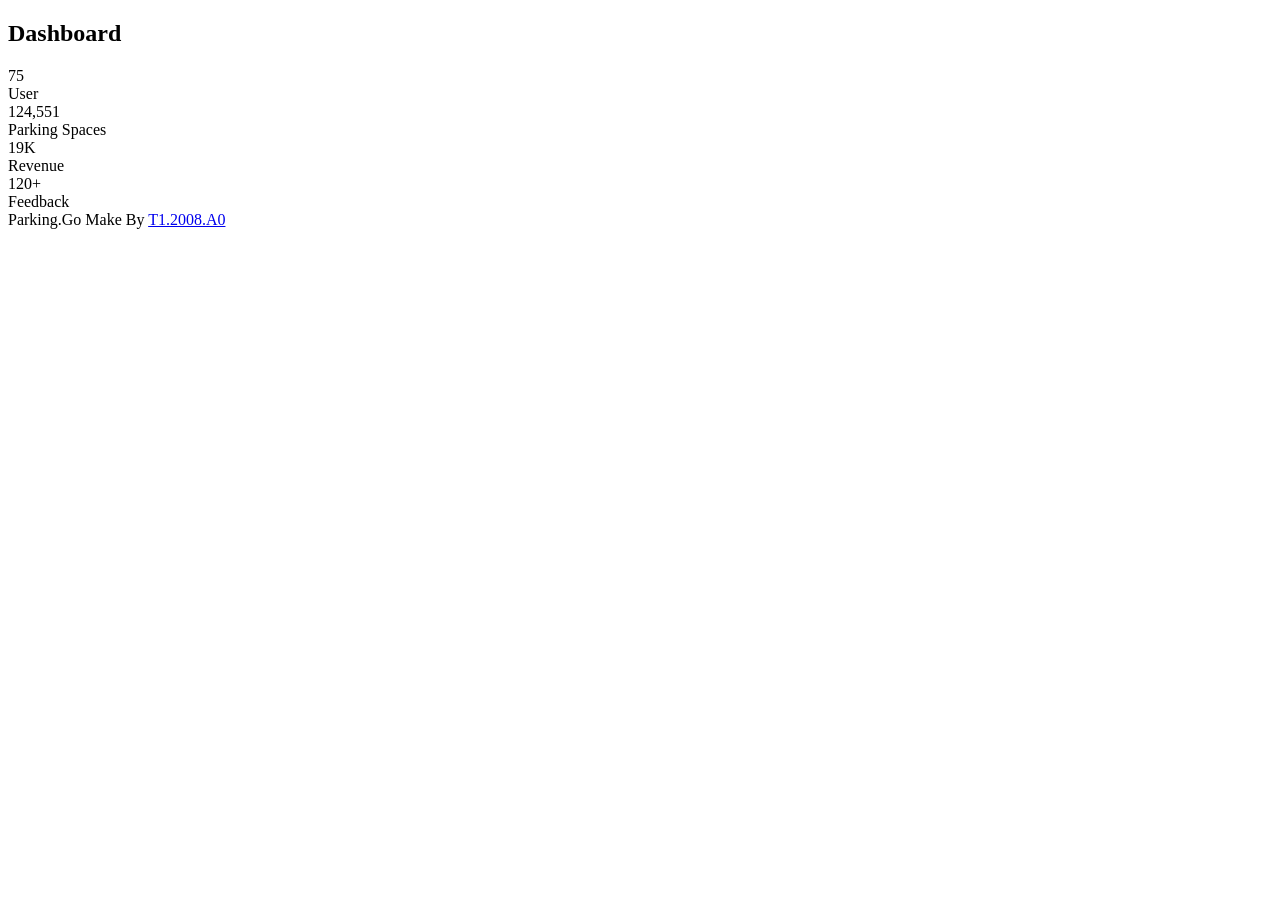
<file: ParkingApplication/src/main/resources/templates/admin/index.html>
<!DOCTYPE html>
<html xmlns:layout="http://www.ultraq.net.nz/thymeleaf/layout" 
      layout:decorate="~{layouts/admin-layout.html}">
    <head>
        <meta charset="utf-8">
        <title>Parking.Go | Admin Page</title>
        <meta name="viewport" content="width=device-width, initial-scale=1, maximum-scale=1">
    </head>

    <body>
        <div class="main-container" layout:fragment="admin-content">
            <div class="xs-pd-20-10 pd-ltr-20">
                <div class="title pb-20">
                    <h2 class="h3 mb-0">Dashboard</h2>
                </div>
                <div class="row pb-10">
                    <div class="col-xl-3 col-lg-3 col-md-6 mb-20">
                        <div class="card-box height-100-p widget-style3">
                            <div class="d-flex flex-wrap">
                                <div class="widget-data">
                                    <div class="weight-700 font-24 text-dark">75</div>
                                    <div class="font-14 text-secondary weight-500">User</div>
                                </div>
                                <div class="widget-icon">
                                    <div class="icon" data-color="#00eccf"><i class="icon-copy dw dw-user-1"></i></div>
                                </div>
                            </div>
                        </div>
                    </div>
                    <div class="col-xl-3 col-lg-3 col-md-6 mb-20">
                        <div class="card-box height-100-p widget-style3">
                            <div class="d-flex flex-wrap">
                                <div class="widget-data">
                                    <div class="weight-700 font-24 text-dark">124,551</div>
                                    <div class="font-14 text-secondary weight-500">Parking Spaces</div>
                                </div>
                                <div class="widget-icon">
                                    <div class="icon" data-color="#ff5b5b"><span class="icon-copy ti-location-pin"></span></div>
                                </div>
                            </div>
                        </div>
                    </div>
                    <div class="col-xl-3 col-lg-3 col-md-6 mb-20">
                        <div class="card-box height-100-p widget-style3">
                            <div class="d-flex flex-wrap">
                                <div class="widget-data">
                                    <div class="weight-700 font-24 text-dark">19K</div>
                                    <div class="font-14 text-secondary weight-500">Revenue</div>
                                </div>
                                <div class="widget-icon">
                                    <div class="icon" data-color="#09cc06"><i class="icon-copy fa fa-money" aria-hidden="true"></i></div>
                                </div>
                            </div>
                        </div>
                    </div>
                    <div class="col-xl-3 col-lg-3 col-md-6 mb-20">
                        <div class="card-box height-100-p widget-style3">
                            <div class="d-flex flex-wrap">
                                <div class="widget-data">
                                    <div class="weight-700 font-24 text-dark">120+</div>
                                    <div class="font-14 text-secondary weight-500">Feedback</div>
                                </div>
                                <div class="widget-icon">
                                    <div class="icon" data-color="#ffc107"><i class="icon-copy fa fa-mail-reply" aria-hidden="true"></i></div>
                                </div>
                            </div>
                        </div>
                    </div>
                </div>
                <div class="footer-wrap pd-20 mb-20 card-box">
                    Parking.Go Make By <a href="#" target="_blank">T1.2008.A0</a>
                </div>
            </div>
        </div>
    </body>

</html>
</file>
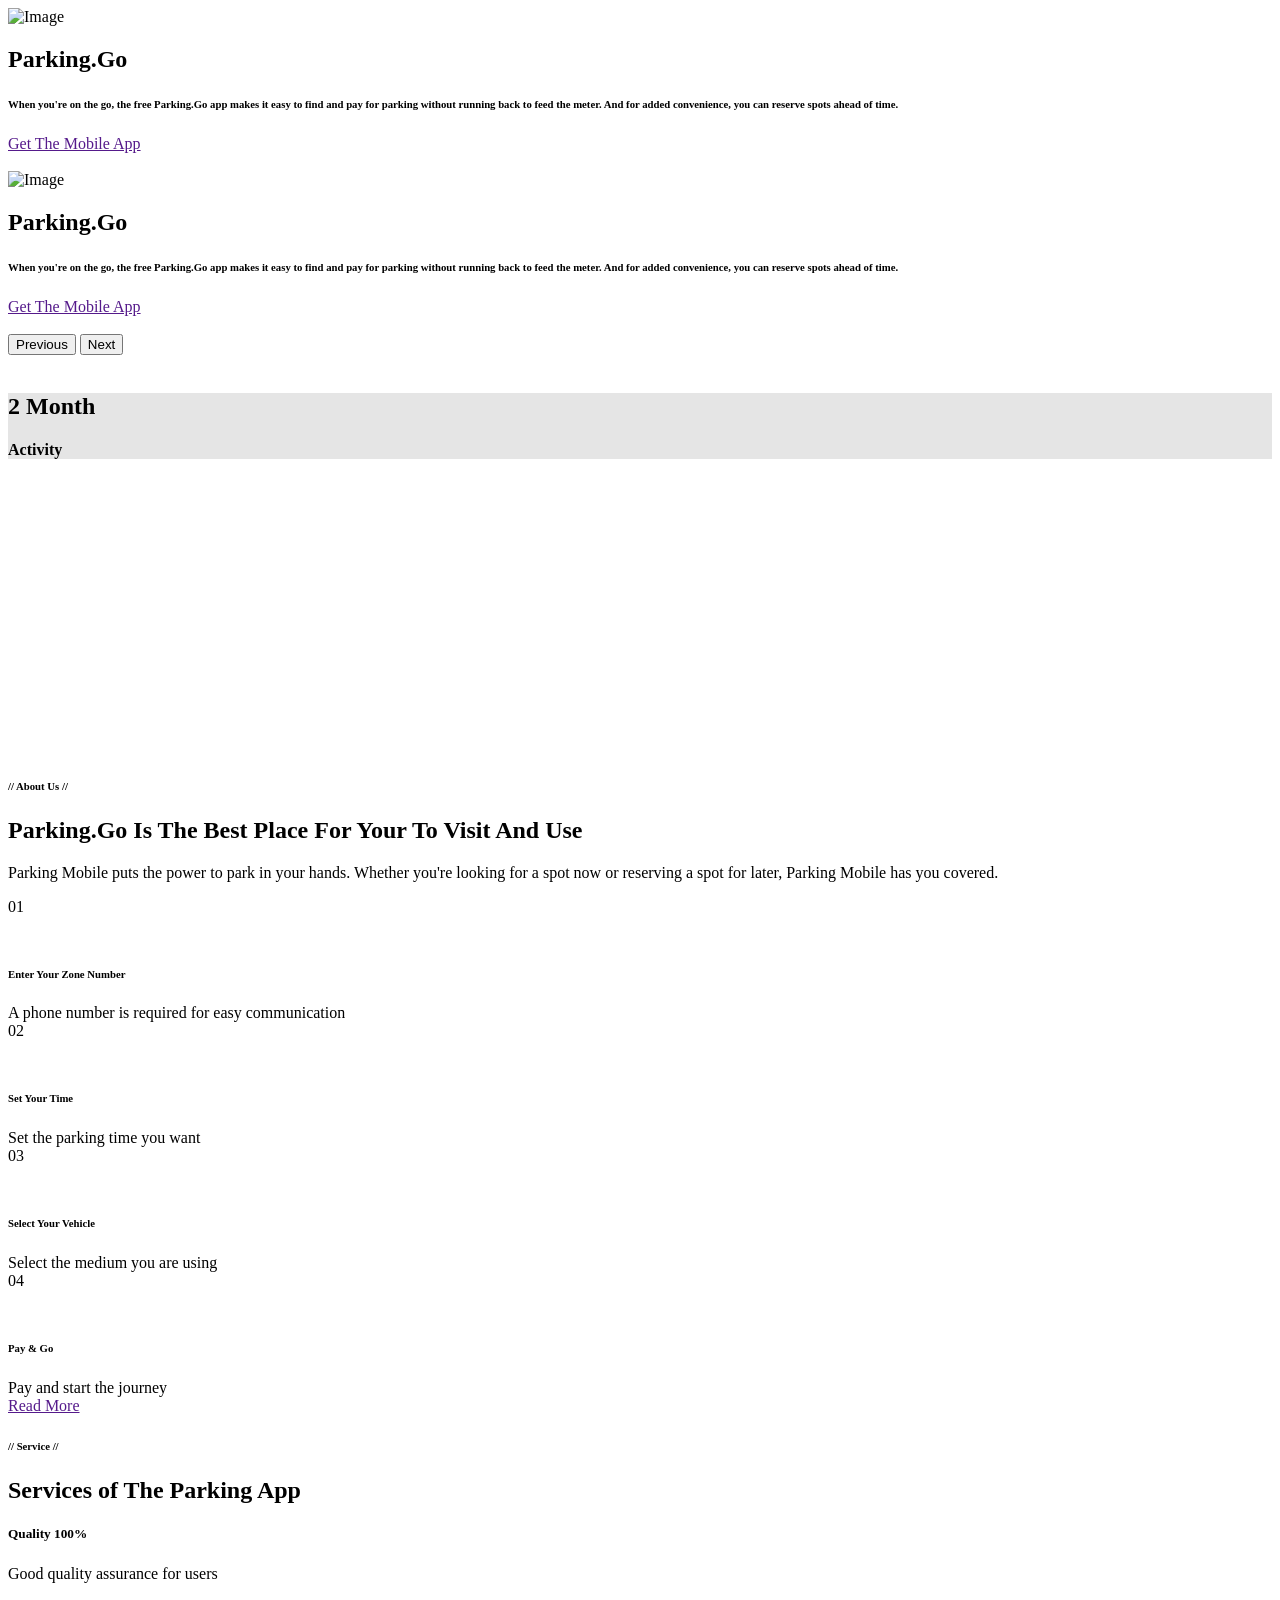
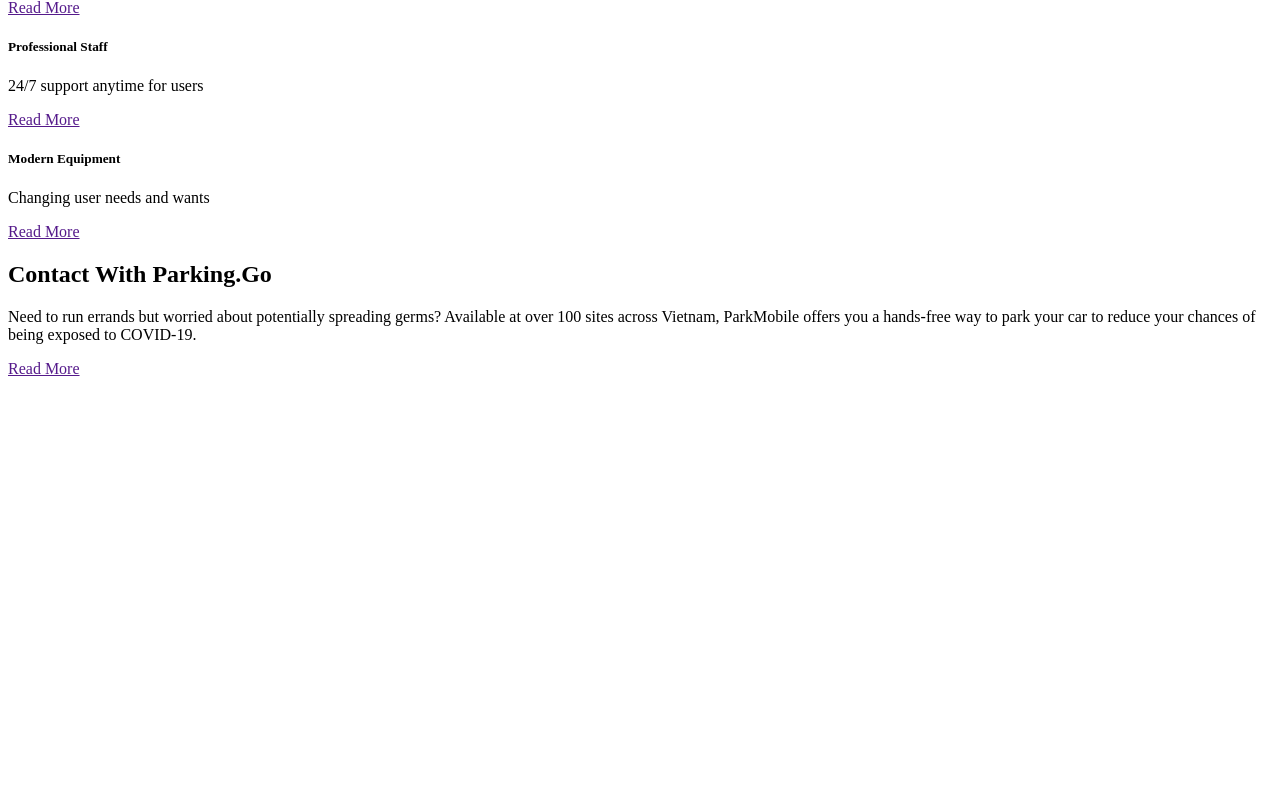
<file: ParkingApplication/src/main/resources/templates/user/index.html>
<!DOCTYPE html>
<html lang="en" xmlns:layout="http://www.ultraq.net.nz/thymeleaf/layout"
      layout:decorate="~{layouts/user-layout.html}">
    <head>
        <meta charset="utf-8">
        <title>Parking.Go | Index Page</title>
        <meta content="width=device-width, initial-scale=1.0" name="viewport">
    </head>

    <body>
        <section layout:fragment="user-content">
            <!-- Carousel Start -->
            <div class="container-fluid p-0 mb-5">
                <div id="header-carousel" class="carousel slide" data-bs-ride="carousel">
                    <div class="carousel-inner">
                        <div class="carousel-item active">
                            <img class="w-100" th:src="@{/assetsc/img/carousel-bg-1.jpg}" alt="Image">
                            <div class="carousel-caption d-flex align-items-center">
                                <div class="container">
                                    <div class="row align-items-center justify-content-center justify-content-lg-start">
                                        <div class="col-10 col-lg-7 text-center text-lg-start">
                                            <h1 class="display-3 text-white mb-4 pb-3 animated slideInDown">Parking.Go</h1>
                                            <h6 class="text-white text-uppercase mb-3 animated slideInDown">When you're on the go, the free Parking.Go app makes it easy to find and pay for parking without running back to feed the meter. And for added convenience, you can reserve spots ahead of time.</h6>
                                            <a href="" class="btn btn-primary py-3 px-5 animated slideInDown">Get The Mobile App<i
                                                    class="fa fa-arrow-right ms-3"></i></a>
                                        </div>
                                        <div class="col-lg-5 d-none d-lg-flex animated zoomIn">
                                            <img class="img-fluid" th:src="@{/assetsc/img/carousel-1.png}" alt="">
                                        </div>
                                    </div>
                                </div>
                            </div>
                        </div>
                        <div class="carousel-item">
                            <img class="w-100" th:src="@{/assetsc/img/carousel-bg-2.jpg}" alt="Image">
                            <div class="carousel-caption d-flex align-items-center">
                                <div class="container">
                                    <div class="row align-items-center justify-content-center justify-content-lg-start">
                                        <div class="col-10 col-lg-7 text-center text-lg-start">
                                            <h1 class="display-3 text-white mb-4 pb-3 animated slideInDown">Parking.Go</h1>
                                            <h6 class="text-white text-uppercase mb-3 animated slideInDown">When you're on the go, the free Parking.Go app makes it easy to find and pay for parking without running back to feed the meter. And for added convenience, you can reserve spots ahead of time.</h6>
                                            <a href="" class="btn btn-primary py-3 px-5 animated slideInDown">Get The Mobile App<i
                                                    class="fa fa-arrow-right ms-3"></i></a>
                                        </div>
                                        <div class="col-lg-5 d-none d-lg-flex animated zoomIn">
                                            <img class="img-fluid" th:src="@{/assetsc/img/carousel-1.png}" alt="">
                                        </div>
                                    </div>
                                </div>
                            </div>
                        </div>
                    </div>
                    <button class="carousel-control-prev" type="button" data-bs-target="#header-carousel" data-bs-slide="prev">
                        <span class="carousel-control-prev-icon" aria-hidden="true"></span>
                        <span class="visually-hidden">Previous</span>
                    </button>
                    <button class="carousel-control-next" type="button" data-bs-target="#header-carousel" data-bs-slide="next">
                        <span class="carousel-control-next-icon" aria-hidden="true"></span>
                        <span class="visually-hidden">Next</span>
                    </button>
                </div>
            </div>
            <!-- Carousel End -->
            <!-- About Start -->
            <div class="p-4" id="about"></div>
            <div class="container-xxl py-5">
                <div class="container">
                    <div class="row g-5">
                        <div class="col-lg-6 pt-4" style="min-height: 400px;">
                            <div class="position-relative h-100 wow fadeIn" data-wow-delay="0.1s">
                                <img class="position-absolute img-fluid w-100 h-100" th:src="@{/assetsc/img/about.jpg}" style="object-fit: cover;" alt="">
                                <div class="position-absolute top-0 end-0 mt-n4 me-n4 py-4 px-5" style="background: rgba(0, 0, 0, 0.1);">
                                    <h1 class="display-4 text-white mb-0">2 <span class="fs-4">Month</span></h1>
                                    <h4 class="text-white">Activity</h4>
                                </div>
                            </div>
                        </div>
                        <div class="col-lg-6">
                            <h6 class="text-primary text-uppercase">// About Us //</h6>
                            <h1 class="mb-4"><span class="text-primary">Parking.Go</span> Is The Best Place For Your To Visit And Use</h1>
                            <p class="mb-4">Parking Mobile puts the power to park in your hands. Whether you're looking for a spot now or reserving a spot for later, Parking Mobile has you covered.</p>
                            <div class="row g-4 mb-3 pb-3">
                                <div class="col-12 wow fadeIn" data-wow-delay="0.1s">
                                    <div class="d-flex">
                                        <div class="bg-light d-flex flex-shrink-0 align-items-center justify-content-center mt-1" style="width: 45px; height: 45px;">
                                            <span class="fw-bold text-secondary">01</span>
                                        </div>
                                        <div class="ps-3">
                                            <h6>Enter Your Zone Number</h6>
                                            <span>A phone number is required for easy communication</span>
                                        </div>
                                    </div>
                                </div>
                                <div class="col-12 wow fadeIn" data-wow-delay="0.3s">
                                    <div class="d-flex">
                                        <div class="bg-light d-flex flex-shrink-0 align-items-center justify-content-center mt-1" style="width: 45px; height: 45px;">
                                            <span class="fw-bold text-secondary">02</span>
                                        </div>
                                        <div class="ps-3">
                                            <h6>Set Your Time</h6>
                                            <span>Set the parking time you want</span>
                                        </div>
                                    </div>
                                </div>
                                <div class="col-12 wow fadeIn" data-wow-delay="0.5s">
                                    <div class="d-flex">
                                        <div class="bg-light d-flex flex-shrink-0 align-items-center justify-content-center mt-1" style="width: 45px; height: 45px;">
                                            <span class="fw-bold text-secondary">03</span>
                                        </div>
                                        <div class="ps-3">
                                            <h6>Select Your Vehicle</h6>
                                            <span>Select the medium you are using</span>
                                        </div>
                                    </div>
                                </div>
                                <div class="col-12 wow fadeIn" data-wow-delay="0.5s">
                                    <div class="d-flex">
                                        <div class="bg-light d-flex flex-shrink-0 align-items-center justify-content-center mt-1" style="width: 45px; height: 45px;">
                                            <span class="fw-bold text-secondary">04</span>
                                        </div>
                                        <div class="ps-3">
                                            <h6>Pay & Go</h6>
                                            <span>Pay and start the journey</span>
                                        </div>
                                    </div>
                                </div>
                            </div>
                            <a href="" class="btn btn-primary py-3 px-5">Read More<i class="fa fa-arrow-right ms-3"></i></a>
                        </div>
                    </div>
                </div>
            </div>
            <!-- About End -->
            <div class="p-4" id="service"></div>
            <!-- Service Start -->
            <div class="container-xxl py-5">
                <div class="container">
                    <div class="text-center">
                        <h6 class="text-primary text-uppercase">// Service //</h6>
                        <h1 class="mb-5">Services of The Parking App</h1>
                    </div>
                    <div class="row g-4">
                        <div class="col-lg-4 col-md-6 wow fadeInUp" data-wow-delay="0.1s">
                            <div class="d-flex py-5 px-4">
                                <i class="fa fa-certificate fa-3x text-primary flex-shrink-0"></i>
                                <div class="ps-4">
                                    <h5 class="mb-3">Quality 100%</h5>
                                    <p>Good quality assurance for users</p>
                                    <a class="text-secondary border-bottom" href="">Read More</a>
                                </div>
                            </div>
                        </div>
                        <div class="col-lg-4 col-md-6 wow fadeInUp" data-wow-delay="0.3s">
                            <div class="d-flex py-5 px-4">
                                <i class="fa fa-users-cog fa-3x text-primary flex-shrink-0"></i>
                                <div class="ps-4">
                                    <h5 class="mb-3">Professional Staff</h5>
                                    <p>24/7 support anytime for users</p>
                                    <a class="text-secondary border-bottom" href="">Read More</a>
                                </div>
                            </div>
                        </div>
                        <div class="col-lg-4 col-md-6 wow fadeInUp" data-wow-delay="0.5s">
                            <div class="d-flex py-5 px-4">
                                <i class="fa fa-tools fa-3x text-primary flex-shrink-0"></i>
                                <div class="ps-4">
                                    <h5 class="mb-3">Modern Equipment</h5>
                                    <p>Changing user needs and wants</p>
                                    <a class="text-secondary border-bottom" href="">Read More</a>
                                </div>
                            </div>
                        </div>
                    </div>
                </div>
            </div>
            <!-- Contact Start -->
            <div class="p-4" id="contact"></div>
            <div class="container-xxl py-5">
                <div class="container">
                    <div class="row g-5">
                        <div class="col-lg-6">
                            <h1 class="mb-4"><span class="text-primary">Contact With Parking.Go</span></h1>
                            <p class="mb-4">Need to run errands but worried about potentially spreading germs? Available at over 100 sites across Vietnam, ParkMobile offers you a hands-free way to park your car to reduce your chances of being exposed to COVID-19.</p>
                            <a href="" class="btn btn-primary py-3 px-5">Read More<i class="fa fa-arrow-right ms-3"></i></a>
                        </div>
                        <div class="col-lg-6" style="min-height: 400px;">
                            <div class="position-relative h-100 wow fadeIn" data-wow-delay="0.1s">
                                <img class="position-absolute img-fluid w-100 h-100" th:src="@{/assetsc/img/contact.jpg}" style="object-fit: cover;" alt="">
                            </div>
                        </div>
                    </div>
                </div>
            </div>
            <!-- Contact End -->
        </section>
    </body>
</html>
</file>
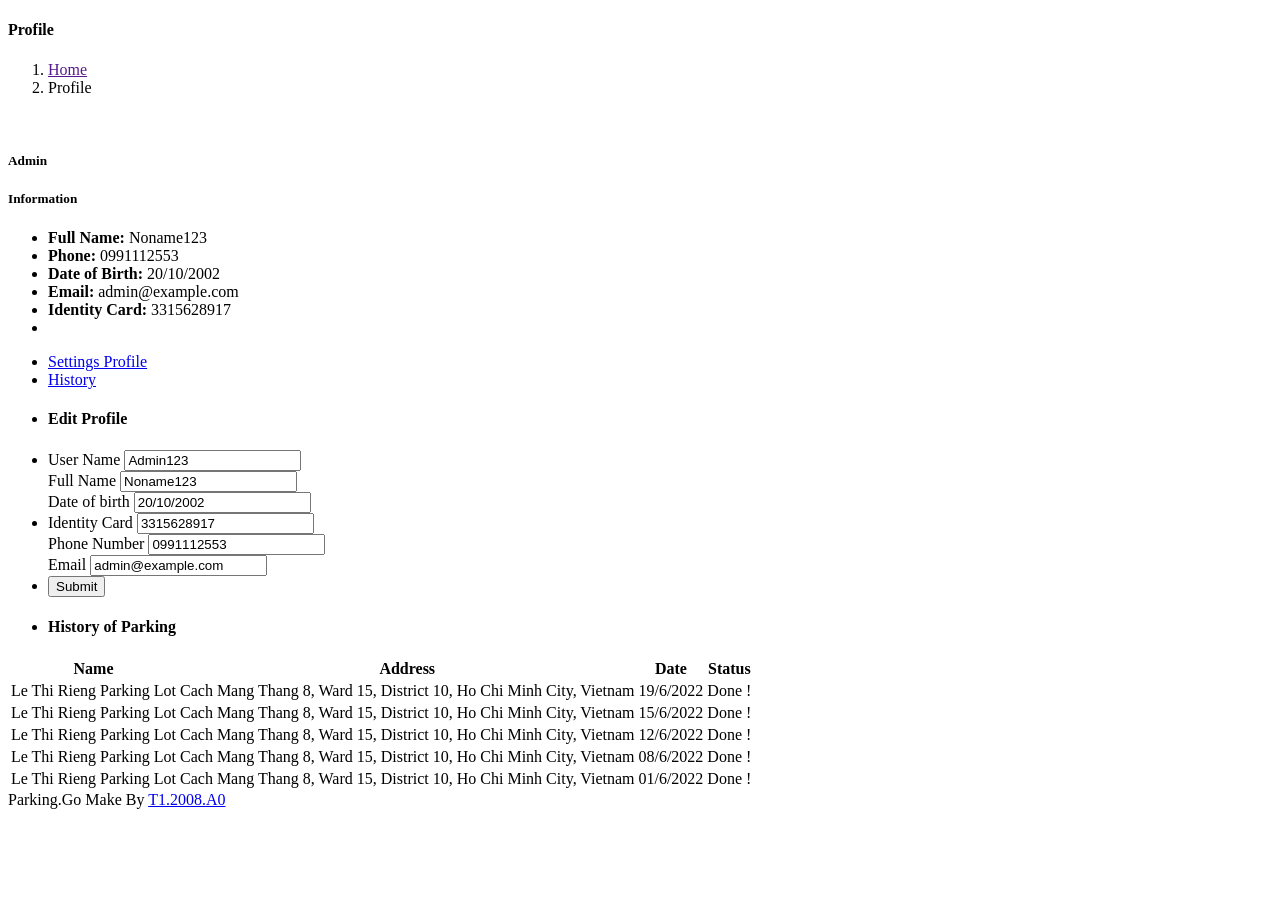
<file: ParkingApplication/src/main/resources/templates/admin/profile.html>
<!DOCTYPE html>
<html xmlns:layout="http://www.ultraq.net.nz/thymeleaf/layout"  
      layout:decorate="~{layouts/admin-layout.html}">
    <head>
        <meta charset="utf-8">
        <title>Parking.Go | Profile Page</title>
    </head>
    <body>
        <div class="main-container" layout:fragment="admin-content">
            <div class="pd-ltr-20 xs-pd-20-10">
                <div class="min-height-200px">
                    <div class="page-header">
                        <div class="row">
                            <div class="col-md-6 col-sm-12">
                                <div class="title">
                                    <h4>Profile</h4>
                                </div>
                                <nav aria-label="breadcrumb" role="navigation">
                                    <ol class="breadcrumb">
                                        <li class="breadcrumb-item"><a href="">Home</a></li>
                                        <li class="breadcrumb-item active" aria-current="page">Profile</li>
                                    </ol>
                                </nav>
                            </div>
                        </div>
                    </div>
                    <div class="page-header">
                        <div class="row">
                            <div class="col-12 col-sm-12 col-xl-4 col-lg-4 col-md-12 mb-30">
                                <div class="pd-20 card-box height-100-p">
                                    <div class="profile-photo">
                                        <a href="modal" data-toggle="modal" data-target="#modal" class="edit-avatar"><i
                                                class="fa fa-pencil"></i></a>
                                        <img th:src="@{/vendorsc/images/photo.jpg}" alt="" class="avatar-photo">
                                    </div>
                                    <h5 class="text-center h5 mb-0">Admin</h5>
                                    <p class="text-center text-muted font-14"></p>
                                    <div class="profile-info">
                                        <h5 class="mb-20 h5 text-blue">Information</h5>
                                        <ul>
                                            <li><b>Full Name:</b> Noname123</li>
                                            <li><b>Phone:</b> 0991112553</li>
                                            <li><b>Date of Birth: </b>20/10/2002</li>
                                            <li><b>Email: </b>admin@example.com</li>
                                            <li><b>Identity Card:</b> 3315628917</li>
                                            <li><img class="qrcode" th:src="@{/vendorsc/images/qrcode.png}" alt=""></li>
                                        </ul>
                                    </div>
                                </div>
                            </div>
                            <div class="col-12 col-xl-8 col-lg-8 col-md-12 col-sm-12 mb-30">
                                <div class="card-box height-100-p overflow-hidden">
                                    <div class="profile-tab height-100-p">
                                        <div class="tab height-100-p">
                                            <ul class="nav nav-tabs customtab" role="tablist">
                                                <li class="nav-item">
                                                    <a class="nav-link active" data-toggle="tab" href="#timeline" role="tab">Settings Profile</a>
                                                </li>
                                                <li class="nav-item">
                                                    <a class="nav-link" data-toggle="tab" href="#tasks" role="tab">History</a>
                                                </li>
                                            </ul>
                                            <div class="tab-content">
                                                <!-- Timeline Tab start -->
                                                <div class="tab-pane fade show active" id="timeline" role="tabpanel">
                                                    <div class="pd-20">
                                                        <form>
                                                            <ul class="profile-edit-list row">
                                                                <li class="weight-500 col-12 col-md-12">
                                                                    <h4 class="text-blue h5 mb-20">Edit Profile</h4>
                                                                </li>
                                                                <li class="weight-500 col-12 col-sm-6 col-md-6 col-lg-6">
                                                                    <div class="form-group">
                                                                        <label>User Name</label>
                                                                        <input class="form-control form-control" type="text" readonly="true" value="Admin123">
                                                                    </div>
                                                                    <div class="form-group">
                                                                        <label>Full Name</label>
                                                                        <input class="form-control form-control" type="text" value="Noname123">
                                                                    </div>
                                                                    <div class="form-group">
                                                                        <label>Date of birth</label>
                                                                        <input class="form-control form-control-lg date-picker" type="text" value="20/10/2002">
                                                                    </div>
                                                                </li>
                                                                <li class="weight-500 col-12 col-sm-6 col-md-6 col-lg-6">
                                                                    <div class="form-group">
                                                                        <label>Identity Card</label>
                                                                        <input class="form-control form-control" type="text" readonly="true" value="3315628917">
                                                                    </div>
                                                                    <div class="form-group">
                                                                        <label>Phone Number</label>
                                                                        <input class="form-control form-control" type="text" value="0991112553">
                                                                    </div>
                                                                    <div class="form-group">
                                                                        <label>Email</label>
                                                                        <input class="form-control form-control" type="email" value="admin@example.com">
                                                                    </div>
                                                                </li>
                                                                <li class="weight-500 col-12 col-md-12">
                                                                    <div class="form-group mb-0 weight">
                                                                        <input type="submit" class="btn btn-primary" value="Submit">
                                                                    </div>
                                                                </li>
                                                            </ul>
                                                        </form>
                                                    </div>
                                                </div>
                                                <!-- Timeline Tab End -->
                                                <div class="tab-pane fade" id="tasks" role="tabpanel">
                                                    <div class="pd-20 profile-task-wrap">
                                                        <div class="container pd-0">
                                                            <form>
                                                                <ul class="profile-edit-list row">
                                                                    <li class="weight-500 col-12 col-md-12">
                                                                        <h4 class="text-blue h5 mb-20">History of Parking</h4>
                                                                    </li>
                                                                </ul>
                                                                <table class="table table-bordered table-responsive-md">
                                                                    <thead>
                                                                        <tr>
                                                                            <th scope="col">Name</th>
                                                                            <th scope="col">Address</th>
                                                                            <th scope="col">Date</th>
                                                                            <th scope="col">Status</th>
                                                                        </tr>
                                                                    </thead>
                                                                    <tbody>
                                                                        <tr>
                                                                            <td>Le Thi Rieng Parking Lot</td>
                                                                            <td>Cach Mang Thang 8, Ward 15, District 10, Ho Chi Minh City, Vietnam</td>
                                                                            <td>19/6/2022</td>
                                                                            <td><span class="badge badge-success">Done !</span></td>
                                                                        </tr>
                                                                        <tr>
                                                                            <td>Le Thi Rieng Parking Lot</td>
                                                                            <td>Cach Mang Thang 8, Ward 15, District 10, Ho Chi Minh City, Vietnam</td>
                                                                            <td>15/6/2022</td>
                                                                            <td><span class="badge badge-success">Done !</span></td>
                                                                        </tr>
                                                                        <tr>
                                                                            <td>Le Thi Rieng Parking Lot</td>
                                                                            <td>Cach Mang Thang 8, Ward 15, District 10, Ho Chi Minh City, Vietnam</td>
                                                                            <td>12/6/2022</td>
                                                                            <td><span class="badge badge-success">Done !</span></td>
                                                                        </tr>
                                                                        <tr>
                                                                            <td>Le Thi Rieng Parking Lot</td>
                                                                            <td>Cach Mang Thang 8, Ward 15, District 10, Ho Chi Minh City, Vietnam</td>
                                                                            <td>08/6/2022</td>
                                                                            <td><span class="badge badge-success">Done !</span></td>
                                                                        </tr>
                                                                        <tr>
                                                                            <td>Le Thi Rieng Parking Lot</td>
                                                                            <td>Cach Mang Thang 8, Ward 15, District 10, Ho Chi Minh City, Vietnam</td>
                                                                            <td>01/6/2022</td>
                                                                            <td><span class="badge badge-success">Done !</span></td>
                                                                        </tr>
                                                                    </tbody>
                                                                </table>
                                                            </form>
                                                        </div>
                                                    </div>
                                                </div>
                                            </div>
                                        </div>
                                    </div>
                                </div>
                            </div>
                        </div>
                    </div>
                    <div class="footer-wrap pd-20 mb-20 card-box">
                        Parking.Go Make By <a href="#" target="_blank">T1.2008.A0</a>
                    </div>
                </div>
            </div>
        </div>
    </body>

</html>
</file>
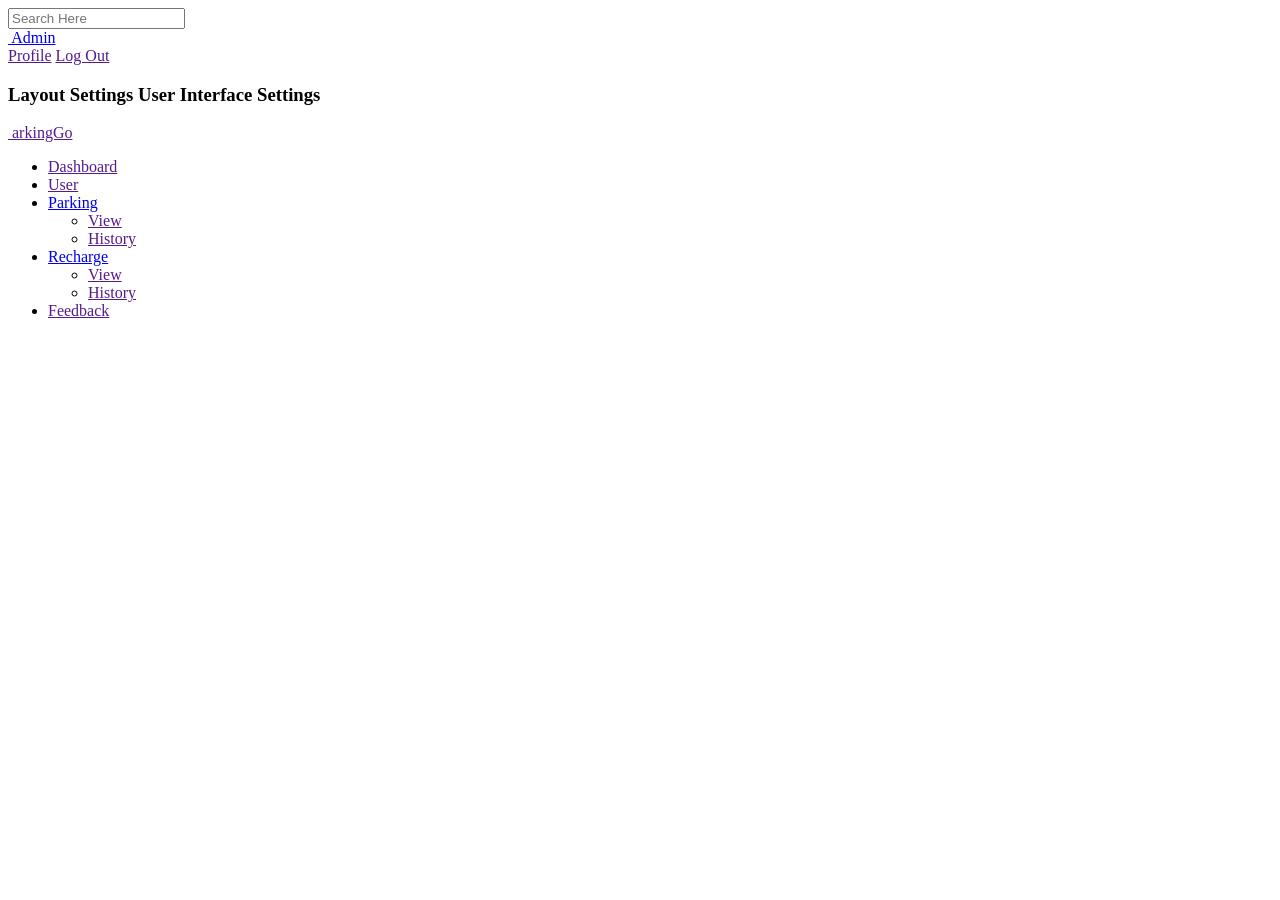
<file: ParkingApplication/src/main/resources/templates/layouts/admin-layout.html>
<!DOCTYPE html>
<html xmlns:layout="http://www.ultraq.net.nz/thymeleaf/layout">

    <head>
        <!-- Basic Page Info -->
        <meta charset="utf-8">
        <title>Parking.Go | Admin Page</title>
        <link rel="icon" type="image/png" th:href="@{/vendorsc/images/icon.png}">
        <meta name="viewport" content="width=device-width, initial-scale=1, maximum-scale=1">
        
        
        <link href="https://fonts.googleapis.com/css2?family=Inter:wght@300;400;500;600;700;800&display=swap" rel="stylesheet">
        <link rel="stylesheet" type="text/css" th:href="@{/vendorsc/styles/core.css}">
        <link rel="stylesheet" type="text/css" th:href="@{/vendorsc/styles/icon-font.min.css}">
        <link rel="stylesheet" type="text/css" th:href="@{/src/plugins/datatables/css/dataTables.bootstrap4.min.css}">
        <link rel="stylesheet" type="text/css" th:href="@{/src/plugins/datatables/css/responsive.bootstrap4.min.css}">
        <link rel="stylesheet" type="text/css" th:href="@{/vendorsc/styles/style.css}">
        <link rel="stylesheet" type="text/css" th:href="@{/vendorsc/styles/fix.css}">
        <script async src="https://www.googletagmanager.com/gtag/js?id=UA-119386393-1"></script>
        <script type="text/javascript" th:src="@{/vendorsc/scripts/fix.js}"></script>
    </head>

    <body>
        <div class="header">
            <div class="header-left">
                <div class="menu-icon dw dw-menu"></div>
                <div class="search-toggle-icon dw dw-search2" data-toggle="header_search"></div>
                <div class="header-search">
                    <form>
                        <div class="form-group mb-0">
                            <i class="dw dw-search2 search-icon"></i>
                            <input type="text" class="form-control search-input" placeholder="Search Here">
                        </div>
                    </form>
                </div>
            </div>
            <div class="header-right">
                <div class="user-info-dropdown">
                    <div class="dropdown">
                        <a class="dropdown-toggle" href="#" role="button" data-toggle="dropdown">
                            <span class="user-icon">
                                <img th:src="@{/vendorsc/images/photo.jpg}" alt="">
                            </span>
                            <span class="user-name">Admin</span>
                        </a>
                        <div class="dropdown-menu dropdown-menu-right dropdown-menu-icon-list">
                            <a class="dropdown-item" href=""><i class="dw dw-user1"></i> Profile</a>
                            <a class="dropdown-item" href=""><i class="dw dw-logout"></i> Log Out</a>
                        </div>
                    </div>
                </div>
            </div>
        </div>
        <div class="right-sidebar">
            <div class="sidebar-title">
                <h3 class="weight-600 font-16 text-blue">
                    Layout Settings
                    <span class="btn-block font-weight-400 font-12">User Interface Settings</span>
                </h3>
                <div class="close-sidebar" data-toggle="right-sidebar-close">
                    <i class="icon-copy ion-close-round"></i>
                </div>
            </div>
        </div>

        <div class="left-side-bar">
            <div class="brand-logo">
                <a href="">
                    <img th:src="@{/vendorsc/images/icon.png}" alt="" class="light-logo">
                    <span>arkingGo</span>
                </a>
                <div class="close-sidebar" data-toggle="left-sidebar-close">
                    <i class="ion-close-round"></i>
                </div>
            </div>
            <div class="menu-block customscroll">
                <div class="sidebar-menu">
                    <ul id="accordion-menu">
                        <li>
                            <a href="" class="dropdown-toggle no-arrow">
                                <span class="micon dw dw-house-1"></span><span class="mtext">Dashboard</span>
                            </a>
                        </li>                      
                        <li>
                            <a href="" class="dropdown-toggle no-arrow">
                                <span class="micon dw dw-user"></span><span class="mtext">User</span>
                            </a>
                        </li>
                        <li class="dropdown">
                            <a href="javascript:;" class="dropdown-toggle">
                                <span class="micon dw dw-book"></span><span class="mtext">Parking</span>
                            </a>
                            <ul class="submenu">
                                <li><a href="">View</a></li>
                                <li><a href="">History</a></li>
                            </ul>
                        </li>
                        <li class="dropdown">
                            <a href="javascript:;" class="dropdown-toggle">
                                <span class="micon dw dw-money"></span><span class="mtext">Recharge</span>
                            </a>
                            <ul class="submenu">
                                <li><a href="">View</a></li>
                                <li><a href="">History</a></li>
                            </ul>
                        </li>
                        <li>
                            <a href="" class="dropdown-toggle no-arrow">
                                <span class="micon dw dw-message"></span><span class="mtext">Feedback</span>
                            </a>
                        </li>
                    </ul>
                </div>
            </div>
        </div>
        <div class="mobile-menu-overlay"></div>
        <!-- Admin Content Start -->
        <div class="main-container" layout:fragment="admin-content"></div>
        <!-- Admin Content End -->
        <script th:src="@{/vendorsc/scripts/core.js}"></script>
        <script th:src="@{/vendorsc/scripts/script.min.js}"></script>
        <script th:src="@{/vendorsc/scripts/process.js}"></script>
        <script th:src="@{/vendorsc/scripts/layout-settings.js}"></script>
        <script th:src="@{/src/plugins/datatables/js/jquery.dataTables.min.js}"></script>
        <script th:src="@{/src/plugins/datatables/js/dataTables.bootstrap4.min.js}"></script>
        <script th:src="@{/src/plugins/datatables/js/dataTables.responsive.min.js}"></script>
        <script th:src="@{/src/plugins/datatables/js/responsive.bootstrap4.min.js}"></script>
    </body>

</html>
</file>
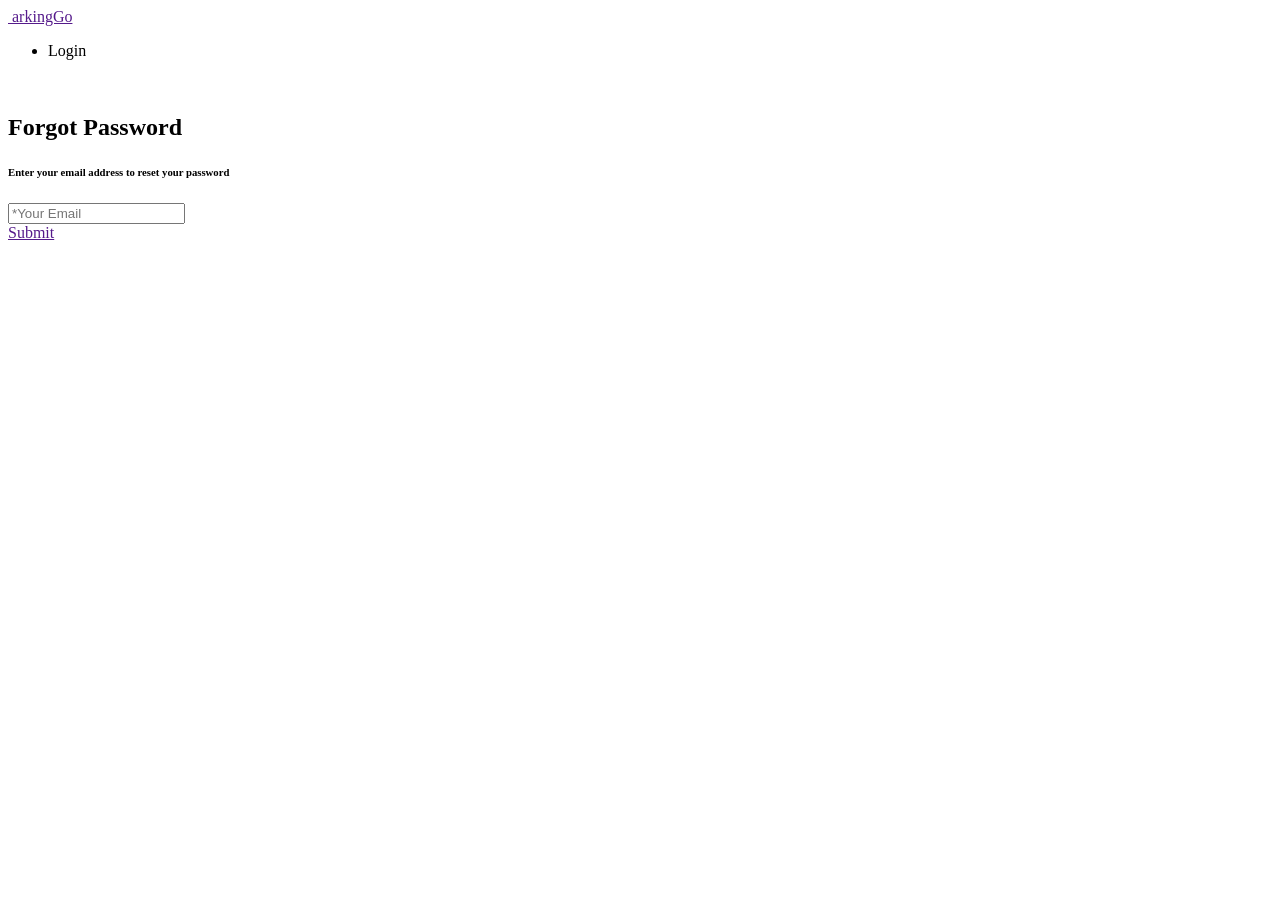
<file: ParkingApplication/src/main/resources/templates/layouts/forgot-password.html>
<!DOCTYPE html>
<html xmlns:layout="http://www.ultraq.net.nz/thymeleaf/layout">

    <head>
        <!-- Basic Page Info -->
        <meta charset="utf-8">
        <title>Parking.Go | Forgot Password Page</title>
        <link rel="icon" type="image/png" th:href="@{/vendorsc/images/icon.png}">
        <meta name="viewport" content="width=device-width, initial-scale=1, maximum-scale=1">
        <link href="https://fonts.googleapis.com/css2?family=Inter:wght@300;400;500;600;700;800&display=swap" rel="stylesheet">
        <link rel="stylesheet" type="text/css" th:href="@{/vendorsc/styles/core.css}">
        <link rel="stylesheet" type="text/css" th:href="@{/vendorsc/styles/icon-font.min.css}">
        <link rel="stylesheet" type="text/css" th:href="@{/vendorsc/styles/style.css}">
        <link rel="stylesheet" type="text/css" th:href="@{/vendorsc/styles/fix.css}">
        <script async src="https://www.googletagmanager.com/gtag/js?id=UA-119386393-1"></script>
        <script type="text/javascript" th:src="@{/vendorsc/scripts/fix.js}"></script>

    </head>

    <body>
        <div class="login-header box-shadow">
            <div class="container-fluid d-flex justify-content-between align-items-center">
                <div class="brand-logo">
                    <a href="">
                        <img th:src="@{/vendorsc/images/icon.png}" alt="">
                        <span>arkingGo</span>
                    </a>
                </div>
                <div class="login-menu">
                    <ul>
                        <li><a th:href="@{/account/login}">Login</a></li>
                    </ul>
                </div>
            </div>
        </div>
        <div class="login-wrap d-flex align-items-center flex-wrap justify-content-center">
            <div class="container">
                <div class="row align-items-center">
                    <div class="col-md-6">
                        <img th:src="@{/vendorsc/images/forgot-password.png}" alt="">
                    </div>
                    <div class="col-md-6">
                        <div class="login-box bg-white box-shadow border-radius-10">
                            <div class="login-title">
                                <h2 class="text-center text-primary">Forgot Password</h2>
                            </div>
                            <h6 class="mb-20">Enter your email address to reset your password</h6>
                            <form>
                                <div class="input-group custom">
                                    <input type="text" class="form-control form-control-lg" placeholder="*Your Email">
                                    <div class="input-group-append custom">
                                        <span class="input-group-text"><i class="fa fa-envelope-o" aria-hidden="true"></i></span>
                                    </div>
                                </div>
                                <div class="row align-items-center">
                                    <div class="col-5">
                                        <div class="input-group mb-0">
                                            <a class="btn btn-primary btn-lg btn-block" href="">Submit</a>
                                        </div>
                                    </div>
                                </div>
                            </form>
                        </div>
                    </div>
                </div>
            </div>
        </div>
        <script th:src="@{/vendorsc/scripts/core.js}"></script>
        <script th:src="@{/vendorsc/scripts/script.min.js}"></script>
        <script th:src="@{/vendorsc/scripts/process.js}"></script>
        <script th:src="@{/vendorsc/scripts/layout-settings.js}"></script>
    </body>

</html>
</file>
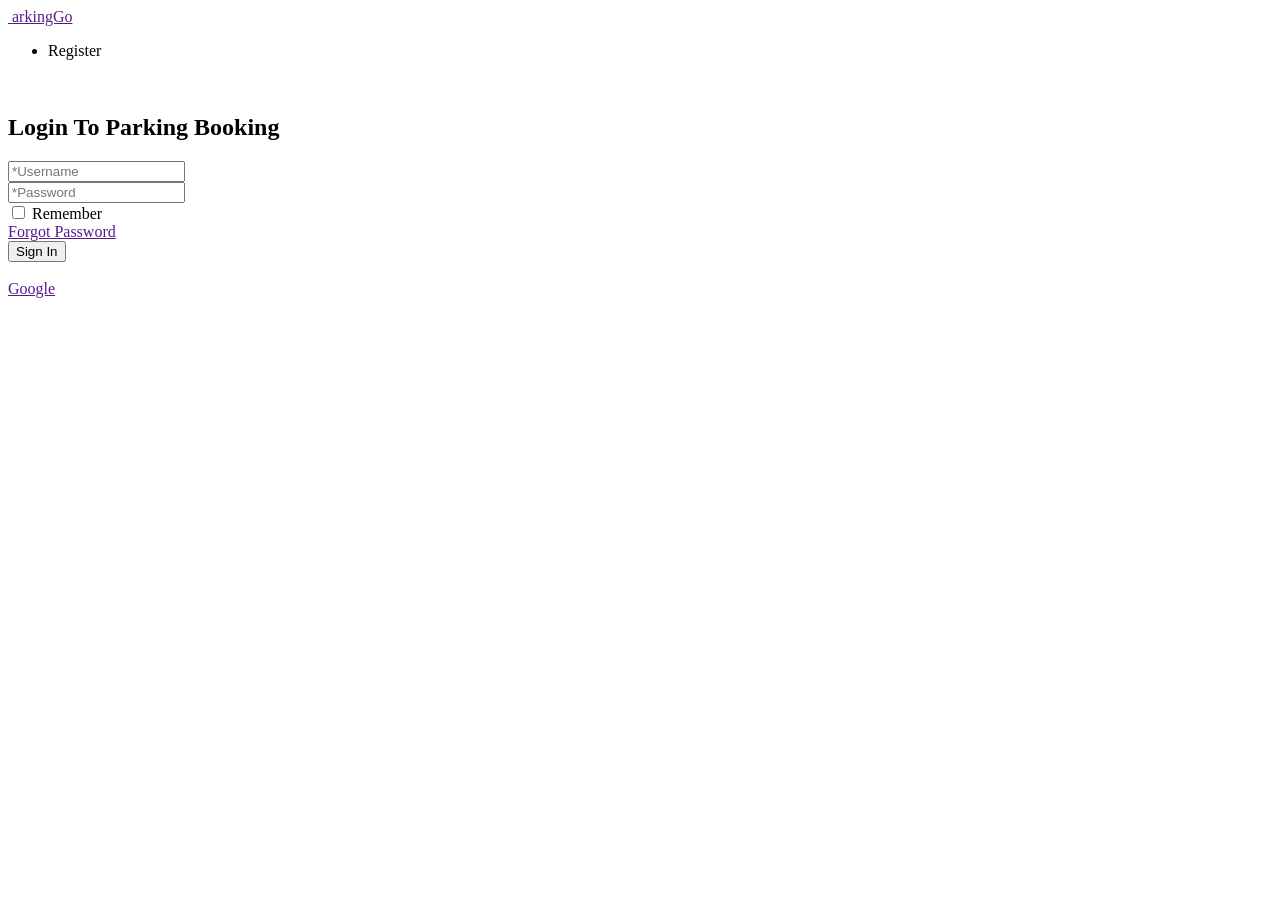
<file: ParkingApplication/src/main/resources/templates/layouts/login.html>
<!DOCTYPE html>
<html xmlns:layout="http://www.ultraq.net.nz/thymeleaf/layout">
    <head>
        <!-- Basic Page Info -->
        <meta charset="utf-8">
        <title>Parking.Go | Login Page</title>
        <link rel="icon" type="image/png" th:href="@{/vendorsc/images/icon.png}">
        <meta name="viewport" content="width=device-width, initial-scale=1, maximum-scale=1">
        <link href="https://fonts.googleapis.com/css2?family=Inter:wght@300;400;500;600;700;800&display=swap" rel="stylesheet">
        <link rel="stylesheet" type="text/css"th:href="@{/vendorsc/styles/core.css}">
        <link rel="stylesheet" type="text/css" th:href="@{/vendorsc/styles/icon-font.min.css}">
        <link rel="stylesheet" type="text/css" th:href="@{/vendorsc/styles/style.css}">
        <link rel="stylesheet" type="text/css" th:href="@{/vendorsc/styles/fix.css}">
        <script async src="https://www.googletagmanager.com/gtag/js?id=UA-119386393-1"></script>
        <script type="text/javascript" th:src="@{/vendorsc/scripts/fix.js}"></script>
    </head>

    <body class="login-page">
        <div class="login-header box-shadow">
            <div class="container-fluid d-flex justify-content-between align-items-center">
                <div class="brand-logo">
                    <a href="">
                        <img th:src="@{/vendorsc/images/icon.png}" alt="">
                        <span>arkingGo</span>
                    </a>
                </div>
                <div class="login-menu">
                    <ul>
                        <li><a th:href="@{/account/register}">Register</a></li>
                    </ul>
                </div>
            </div>
        </div>
        <div class="login-wrap d-flex align-items-center flex-wrap justify-content-center">
            <div class="container">
                <div class="row align-items-center">
                    <div class="col-md-6 col-lg-7">
                        <img th:src="@{/vendorsc/images/login-page-img.png}" alt="">
                    </div>
                    <div class="col-md-6 col-lg-5">
                        <div class="login-box bg-white box-shadow border-radius-10">
                            <div class="login-title">
                                <h2 class="text-center text-primary">Login To Parking Booking</h2>
                            </div>
                            <label class="error-mes " role="alert" th:if="@{errorles}" th:value="${errormes}"></label>
                            <form th:action="@{/account/login}" th:object="${authenticate}" method="POST">
                                <div class="input-group custom">
                                    <input th:field="*{username}" type="text" class="form-control form-control-lg" placeholder="*Username">
                                    <div class="input-group-append custom">
                                        <span class="input-group-text"><i class="icon-copy dw dw-user1"></i></span>
                                    </div>
                                    <div class="invalid-feedback">
                                        <span th:if="${#fields.hasErrors('username')}" th:errors="*{username}"></span>
                                    </div>
                                </div>
                                <!--<label th:if="${#fields.hasErrors('username')}" th:errors="*{username}" class="error-mes"></label>-->
                                <div class="input-group custom">
                                    <input th:field="*{password}" type="password" class="form-control form-control-lg" placeholder="*Password">
                                    <div class="input-group-append custom">
                                        <span class="input-group-text"><i class="dw dw-padlock1"></i></span>
                                    </div>
                                        <div class="invalid-feedback">
                                        <span th:if="${#fields.hasErrors('password')}" th:errors="*{password}"></span>
                                    </div>
                                </div>
                                <!--<label th:if="${#fields.hasErrors('password')}" th:errors="*{password}" class="error-mes"></label>-->
                                <div class="row pb-30">
                                    <div class="col-6">
                                        <div class="custom-control custom-checkbox">
                                            <input type="checkbox" class="custom-control-input" id="customCheck1">
                                            <label class="custom-control-label" for="customCheck1">Remember</label>
                                        </div>
                                    </div>
                                    <div class="col-6">
                                        <div class="forgot-password"><a href="">Forgot Password</a></div>
                                    </div>
                                </div>
                                <div class="row">
                                    <div class="col-sm-12">
                                        <div class="input-group mb-0">
                                            <button class="btn btn-primary btn-lg btn-block" type="submit" >Sign In</button>
                                        </div>
                                        <br>
                                        <div class="input-group mb-0">
                                            <a class="btn btn-outline-danger btn-lg btn-block" href=""><i class="fa fa-google-plus"></i> Google</a>
                                        </div>
                                    </div>
                                </div>
                            </form>
                        </div>
                    </div>
                </div>
            </div>
        </div>
        <!-- js -->
        <script th:src="@{/vendorsc/scripts/core.js}"></script>
        <script th:src="@{/vendorsc/scripts/script.min.js}"></script>
        <script th:src="@{/vendorsc/scripts/process.js}"></script>
        <script th:src="@{/vendorsc/scripts/layout-settings.js}"></script>
    </body>

</html>
</file>
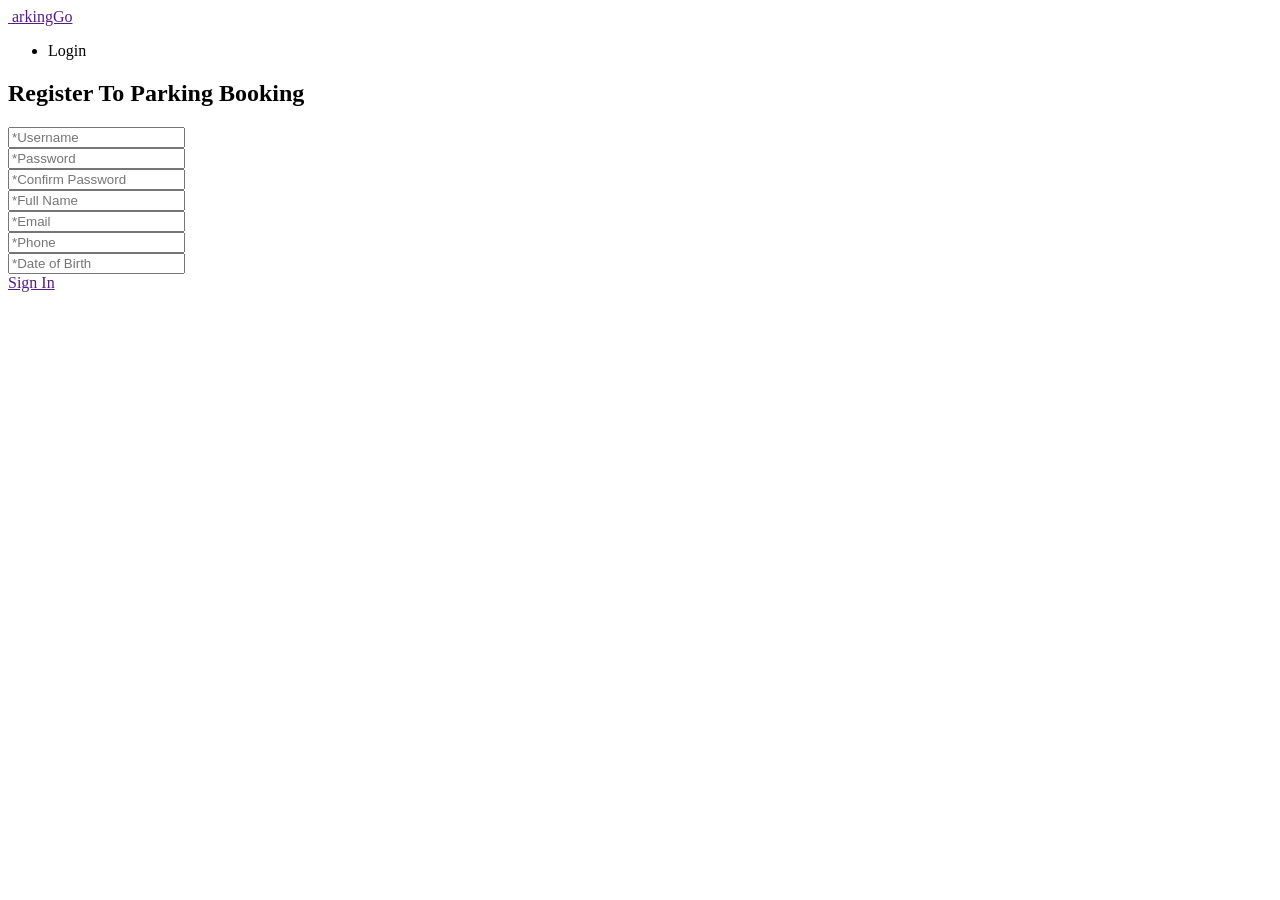
<file: ParkingApplication/src/main/resources/templates/layouts/register.html>
<!DOCTYPE html>
<html xmlns:layout="http://www.ultraq.net.nz/thymeleaf/layout">

    <head>
        <!-- Basic Page Info -->
        <meta charset="utf-8">
        <title>Parking.Go | Register Page</title>
        <link rel="icon" type="image/png" th:href="@{/vendorsc/images/icon.png}">
        <meta name="viewport" content="width=device-width, initial-scale=1, maximum-scale=1">
        <link href="https://fonts.googleapis.com/css2?family=Inter:wght@300;400;500;600;700;800&display=swap" rel="stylesheet">
        <link rel="stylesheet" type="text/css" th:href="@{/vendorsc/styles/core.css}">
        <link rel="stylesheet" type="text/css" th:href="@{/vendorsc/styles/icon-font.min.css}">
        <link rel="stylesheet" type="text/css" th:href="@{/src/plugins/jquery-steps/jquery.steps.css}">
        <link rel="stylesheet" type="text/css" th:href="@{/vendorsc/styles/style.css}">
        <link rel="stylesheet" type="text/css" th:href="@{/vendorsc/styles/fix.css}">
        <script async src="https://www.googletagmanager.com/gtag/js?id=UA-119386393-1"></script>
        <script type="text/javascript" th:src="@{/vendorsc/scripts/fix.js}"></script>
        
    </head>

    <body class="login-page">
        <div class="login-header box-shadow">
            <div class="container-fluid d-flex justify-content-between align-items-center">
                <div class="brand-logo">
                    <a href="">
                        <img th:src="@{/vendorsc/images/icon.png}" alt="">
                        <span>arkingGo</span>
                    </a>
                </div>
                <div class="login-menu">
                    <ul>
                        <li><a th:href="@{/account/login}">Login</a></li>
                    </ul>
                </div>
            </div>
        </div>
        <div class="register-page-wrap d-flex align-items-center flex-wrap justify-content-center">
            <div class="container">
                <div class="row align-items-center">
                    <div class="col-md-12 col-lg-12">
                        <div class="login-box bg-white box-shadow border-radius-10">
                            <div class="login-title">
                                <h2 class="text-center text-primary">Register To Parking Booking</h2>
                            </div>
                            <form th:action="@{/account/register}" th:object="${registerReq}" method="POST">
                                <div class="row">
                                    <div class="col-12 col-md-4 col-lg-4">
                                        <div class="input-group custom">
                                            <input th:field="*{username}" type="text" class="form-control form-control-lg" placeholder="*Username">
                                            <div class="input-group-append custom">
                                                <span class="input-group-text"><i class="icon-copy dw dw-user1"></i></span>
                                            </div>
                                        </div>
                                    </div>
                                    <div class="col-12 col-md-4 col-lg-4">
                                        <div class="input-group custom">
                                            <input type="password" class="form-control form-control-lg" placeholder="*Password">
                                            <div class="input-group-append custom">
                                                <span class="input-group-text"><i class="dw dw-padlock1"></i></span>
                                            </div>
                                        </div>
                                    </div>
                                    <div class="col-12 col-md-4 col-lg-4">
                                        <div class="input-group custom">
                                            <input type="password" class="form-control form-control-lg" placeholder="*Confirm Password">
                                            <div class="input-group-append custom">
                                                <span class="input-group-text"><i class="dw dw-padlock1"></i></span>
                                            </div>
                                        </div>
                                    </div>
                                    <div class="col-12 col-md-12 col-lg-12">
                                        <div class="input-group custom">
                                            <input type="text" class="form-control form-control-lg" placeholder="*Full Name">
                                            <div class="input-group-append custom">
                                                <span class="input-group-text"><i class="dw dw-user1"></i></span>
                                            </div>
                                        </div>
                                    </div>
                                    <div class="col-12 col-md-12 col-lg-12">
                                        <div class="input-group custom">
                                            <input type="text" class="form-control form-control-lg" placeholder="*Email">
                                            <div class="input-group-append custom">
                                                <span class="input-group-text"><i class="dw dw-email"></i></span>
                                            </div>
                                        </div>
                                    </div>

                                    <div class="col-12 col-md-6 col-lg-6">
                                        <div class="input-group custom">
                                            <input type="text" class="form-control form-control-lg" placeholder="*Phone">
                                            <div class="input-group-append custom">
                                                <span class="input-group-text"><i class="dw dw-phone-call"></i></span>
                                            </div>
                                        </div>
                                    </div>
                                    <div class="col-12 col-md-6 col-lg-6">
                                        <div class="input-group custom">
                                            <input type="text" class="form-control form-control-lg" placeholder="*Date of Birth">
                                            <div class="input-group-append custom">
                                                <span class="input-group-text"><i class="dw dw-calendar-11"></i></span>
                                            </div>
                                        </div>
                                    </div>
                                </div>
                                <div class="row">
                                    <div class="col-sm-12">
                                        <div class="input-group mb-0">
                                            <a class="btn btn-primary btn-lg btn-block" href="">Sign In</a>
                                        </div>
                                    </div>
                                </div>
                            </form>
                        </div>
                    </div>
                </div>
            </div>
        </div>
        <script th:src="@{/vendorsc/scripts/core.js}"></script>
        <script th:src="@{/vendorsc/scripts/script.min.js}"></script>
        <script th:src="@{/vendorsc/scripts/process.js}"></script>
        <script th:src="@{/vendorsc/scripts/layout-settings.js}"></script>
        <script th:src="@{/src/plugins/jquery-steps/jquery.steps.js}"></script>
        <script th:src="@{/vendorsc/scripts/steps-setting.js}"></script>
    </body>
</html>
</file>
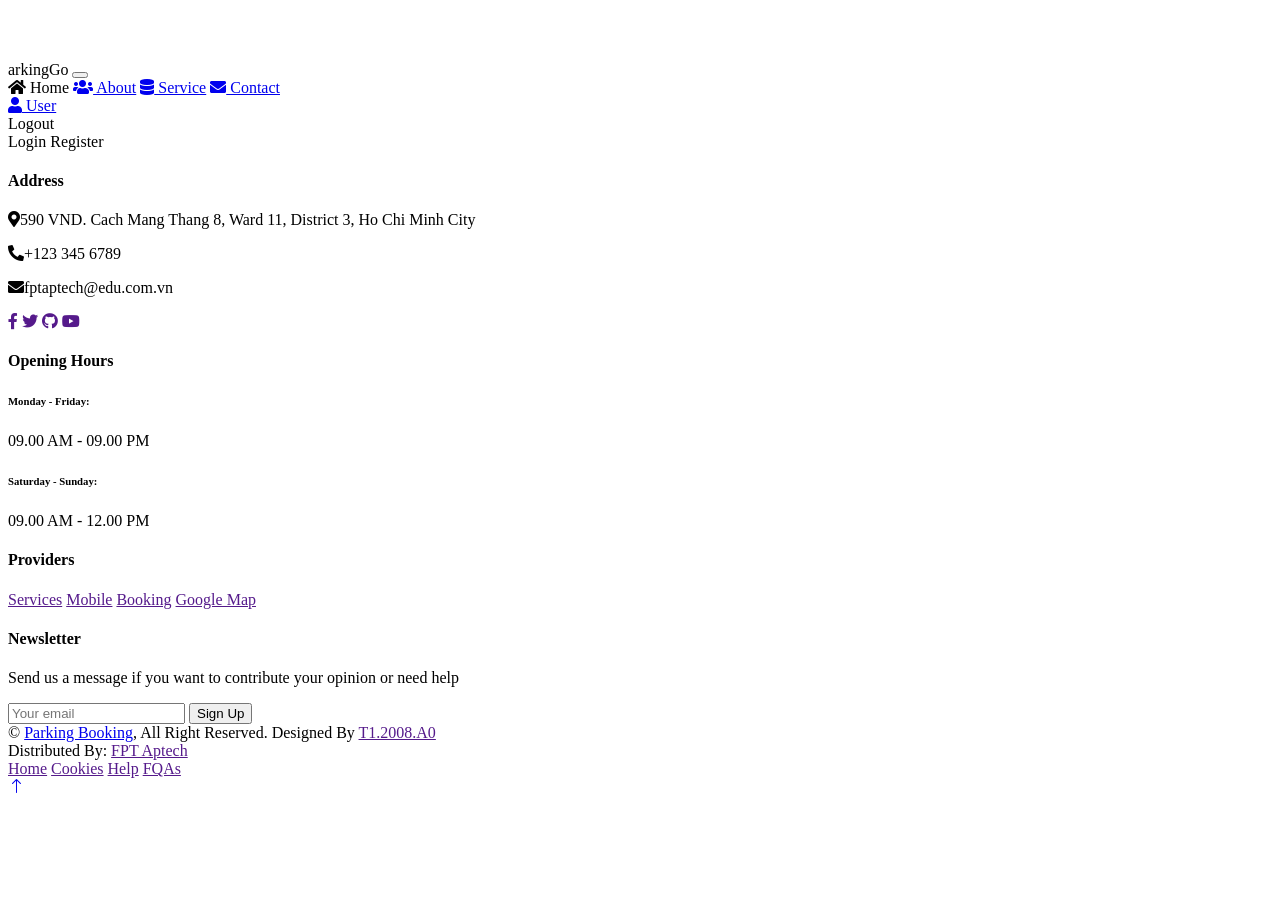
<file: ParkingApplication/src/main/resources/templates/layouts/user-layout.html>
<!DOCTYPE html>
<html lang="en" xmlns:layout="http://www.ultraq.net.nz/thymeleaf/layout">
    <meta charset="utf-8">
    <title>Parking.Go | Index Page</title>
    <meta content="width=device-width, initial-scale=1.0" name="viewport">
    <link href="@{/assetsc/img/icon.png}" rel="icon">
    <!-- Google Web Fonts -->
    <link rel="preconnect" href="https://fonts.googleapis.com">
    <link rel="preconnect" href="https://fonts.gstatic.com" crossorigin>
    <link href="https://fonts.googleapis.com/css2?family=Barlow:wght@600;700&family=Ubuntu:wght@400;500&display=swap" rel="stylesheet">
    <!-- Icon Font -->
    <link href="https://cdnjs.cloudflare.com/ajax/libs/font-awesome/5.10.0/css/all.min.css" rel="stylesheet">
    <link href="https://cdn.jsdelivr.net/npm/bootstrap-icons@1.4.1/font/bootstrap-icons.css" rel="stylesheet">
    <!-- Libraries -->
    <link th:href="@{/assetsc/lib/animate/animate.min.css}" rel="stylesheet">
    <link th:href="@{/assetsc/lib/owlcarousel/assets/owl.carousel.min.css}" rel="stylesheet">
    <link th:href="@{/assetsc/lib/tempusdominus/css/tempusdominus-bootstrap-4.min.css}" rel="stylesheet" />
    <!-- Customized Bootstrap -->
    <link th:href="@{/assetsc/css/bootstrap.min.css}" rel="stylesheet">
    <!-- Template -->
    <link th:href="@{/assetsc/css/style.css}" rel="stylesheet">
    <!-- Script -->
    <script src="https://cdn.jsdelivr.net/npm/jquery@3.6.0/dist/jquery.slim.min.js"></script>
    <script src="https://cdn.jsdelivr.net/npm/bootstrap@4.6.1/dist/js/bootstrap.bundle.min.js"></script>
    <body>
        <!-- Nav Start -->
        <nav class="navbar navbar-expand-lg bg-white navbar-light shadow sticky-top p-0">
            <a th:href="@{/home/user}" class="navbar-brand d-flex align-items-center px-4 px-lg-5">
                <h4 class="m-0 text-primary"><img th:src="@{/assetsc/img/icon.png}" class="" alt=""></h4><span class="m-0 mt-4 text-primary span-logo">arkingGo</span>
            </a>
            <button type="button" class="navbar-toggler me-4" data-bs-toggle="collapse" data-bs-target="#navbarCollapse">
                <span class="navbar-toggler-icon"></span>
            </button>
            <div class="collapse navbar-collapse" id="navbarCollapse">
                <div class="navbar-nav ms-auto p-4 p-lg-0 navbar-center">
                    <a th:href="@{/home/user}" class="nav-item nav-link active"><i class="fa fa-home"></i> Home</a>
                    <a href="#about" class="nav-item nav-link"><i class="fa fa-users"></i> About</a>
                    <a href="#service" class="nav-item nav-link"><i class="fa fa-database"></i> Service</a>
                    <a href="#contact" class="nav-item nav-link"><i class="fa fa-envelope"></i> Contact</a>
                </div>
                <div class="navbar-nav ms-auto p-4 p-lg-0 navbar-right">
                    <div class="nav-item dropdown has-user-menu">
                        <a href="#" class="nav-link dropdown-toggle" data-bs-toggle="dropdown"><i class="fa fa-user"></i> User</a>
                        <div th:if="${session.account}"  class="dropdown-menu dropdown-menu-right fade-up m-0 user-menu">
                            <a th:href="@{/profile}" class="dropdown-item" th:text="${session.account.getFullname().toString()}"></a>
                            <a th:href="@{/account/register}" class="dropdown-item">Logout</a>
                        </div>
                        <div th:unless="${session.account}" class="dropdown-menu dropdown-menu-right fade-up m-0 user-menu">
                            <a th:href="@{/account/login}" class="dropdown-item">Login</a>
                            <a th:href="@{/account/register}" class="dropdown-item">Register</a>
                        </div>
                    </div>
                </div>
            </div>
        </nav>
        <!-- Nav End -->

        <!-- Content Start -->
        <section layout:fragment="user-content"></section>
        <!-- Content End -->
        <div class="p-3"></div>
        <!-- Footer Start -->
        <div class="container-fluid bg-dark text-light footer pt-5 mt-5 wow fadeIn" data-wow-delay="0.1s">
            <div class="container py-5">
                <div class="row g-5">
                    <div class="col-lg-3 col-md-6">
                        <h4 class="text-light mb-4">Address</h4>
                        <p class="mb-2"><i class="fa fa-map-marker-alt me-3"></i>590 VND. Cach Mang Thang 8, Ward 11, District 3, Ho Chi Minh City
                        </p>
                        <p class="mb-2"><i class="fa fa-phone-alt me-3"></i>+123 345 6789</p>
                        <p class="mb-2"><i class="fa fa-envelope me-3"></i>fptaptech@edu.com.vn</p>
                        <div class="d-flex pt-2">
                            <a class="btn btn-outline-light btn-social" href=""><i class="fab fa-facebook-f"></i></a>
                            <a class="btn btn-outline-light btn-social" href=""><i class="fab fa-twitter"></i></a>
                            <a class="btn btn-outline-light btn-social" href=""><i class="fab fa-github"></i></a>
                            <a class="btn btn-outline-light btn-social" href=""><i class="fab fa-youtube"></i></a>
                        </div>
                    </div>
                    <div class="col-lg-3 col-md-6">
                        <h4 class="text-light mb-4">Opening Hours</h4>
                        <h6 class="text-light">Monday - Friday:</h6>
                        <p class="mb-4">09.00 AM - 09.00 PM</p>
                        <h6 class="text-light">Saturday - Sunday:</h6>
                        <p class="mb-0">09.00 AM - 12.00 PM</p>
                    </div>
                    <div class="col-lg-3 col-md-6">
                        <h4 class="text-light mb-4">Providers</h4>
                        <a class="btn btn-link" href="">Services</a>
                        <a class="btn btn-link" href="">Mobile</a>
                        <a class="btn btn-link" href="">Booking</a>
                        <a class="btn btn-link" href="">Google Map</a>
                    </div>
                    <div class="col-lg-3 col-md-6">
                        <h4 class="text-light mb-4">Newsletter</h4>
                        <p>Send us a message if you want to contribute your opinion or need help</p>
                        <div class="position-relative mx-auto" style="max-width: 400px;">
                            <input class="form-control border-0 w-100 py-3 ps-4 pe-5" type="text" placeholder="Your email">
                            <button type="button" class="btn btn-primary py-2 position-absolute top-0 end-0 mt-2 me-2">Sign Up</button>
                        </div>
                    </div>
                </div>
            </div>
            <div class="container">
                <div class="copyright">
                    <div class="row">
                        <div class="col-md-6 text-center text-md-start mb-3 mb-md-0">
                            &copy; <a class="border-bottom" href="#">Parking Booking</a>, All Right Reserved. Designed By <a class="border-bottom" href="">T1.2008.A0</a>
                            <br>Distributed By: <a class="border-bottom" href="" target="_blank">FPT Aptech</a>
                        </div>
                        <div class="col-md-6 text-center text-md-end">
                            <div class="footer-menu">
                                <a href="">Home</a>
                                <a href="">Cookies</a>
                                <a href="">Help</a>
                                <a href="">FQAs</a>
                            </div>
                        </div>
                    </div>
                </div>
            </div>
        </div>
        <!-- Footer End -->
        <!-- Back to Top -->
        <a href="#" class="btn btn-lg btn-primary btn-lg-square back-to-top"><i class="bi bi-arrow-up"></i></a>
        <!-- JavaScript Libraries -->
        <script src="https://code.jquery.com/jquery-3.4.1.min.js"></script>
        <script src="https://cdn.jsdelivr.net/npm/bootstrap@5.0.0/dist/js/bootstrap.bundle.min.js"></script>
        <script th:src="@{/assetsc/lib/wow/wow.min.js}"></script>
        <script th:src="@{/assetsc/lib/easing/easing.min.js}"></script>
        <script th:src="@{/assetsc/lib/waypoints/waypoints.min.js}"></script>
        <script th:src="@{/assetsc/lib/counterup/counterup.min.js}"></script>
        <script th:src="@{/assetsc/lib/owlcarousel/owl.carousel.min.js}"></script>
        <script th:src="@{/assetsc/lib/tempusdominus/js/moment.min.js}"></script>
        <script th:src="@{/assetsc/lib/tempusdominus/js/moment-timezone.min.js}"></script>
        <script th:src="@{/assetsc/lib/tempusdominus/js/tempusdominus-bootstrap-4.min.js}"></script>
        <!-- Template Javascript -->
        <script th:src="@{/assetsc/js/main.js}"></script>
        <script>
        function redisable() {
            document.getElementById('fullname').readOnly = false;
            document.getElementById('dob').readOnly = false;
            document.getElementById('phone').readOnly = false;
            document.getElementById('email').readOnly = false;
            document.getElementById('identitycard').readOnly = false;
            document.getElementById('save').style.display = "block";
            document.getElementById('cancel').style.display = "block";
            document.getElementById('edit').style.display = "none";
        }
        </script>
    </body>
</html>
</file>
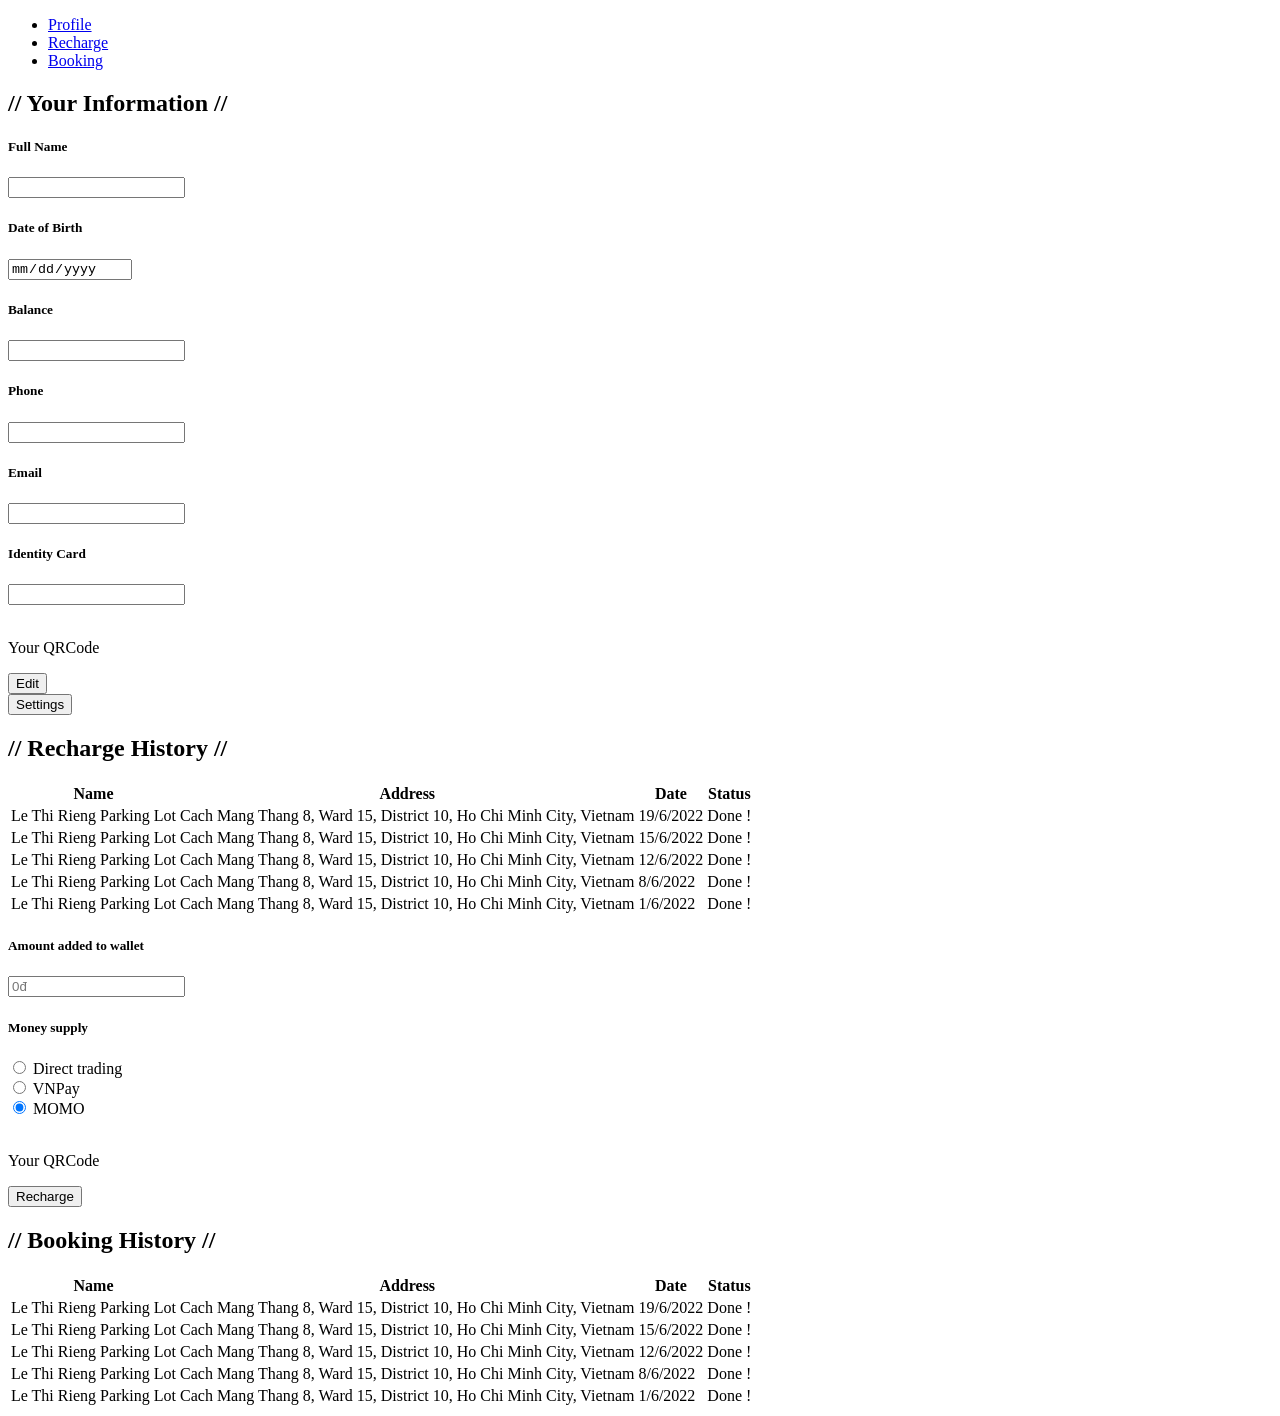
<file: ParkingApplication/src/main/resources/templates/user/profile.html>
<!DOCTYPE html>
<html lang="en" xmlns:layout="http://www.ultraq.net.nz/thymeleaf/layout"
      layout:decorate="~{layouts/user-layout.html}">
    <head>
        <meta charset="utf-8">
        <title>Parking.Go | Profile Page</title>
        <meta content="width=device-width, initial-scale=1.0" name="viewport">
    </head>
    <body>
        <section layout:fragment="user-content">
            <div class="container-xxl py-5">
                <div class="container">
                    <ul class="nav nav-tabs" role="tablist">
                        <li class="nav-item">
                            <a class="nav-link active" data-toggle="tab" href="#profile">Profile</a>
                        </li>
                        <li class="nav-item">
                            <a class="nav-link" data-toggle="tab" href="#recharge">Recharge</a>
                        </li>
                        <li class="nav-item">
                            <a class="nav-link" data-toggle="tab" href="#booking">Booking</a>
                        </li>
                    </ul>
                    <!-- Tab panes -->
                    <div class="tab-content p-1">
                        <div class="tab-pane container active profile" id="profile">
                            <div class="pb-4 pt-4">
                                <h2 class="">// Your Information //</h2>
                            </div>
                            <form th:action="@{/profile}" th:object="${profile}" id="form_profile" method="POST">
                                <div class="row g-4 mb-3 pb-3">
                                    <div class="col-12 col-sm-12 col-md-6 col-lg-4">
                                        <h5 class="mb-2"><i class="fa fa-user"></i> Full Name</h5>
                                        <input type="text" class="mb-4 form-control" th:field="*{fullname}" id="fullname" readonly="true">
                                        <h5 class="mb-2"><i class="fa fa-calendar-alt"></i> Date of Birth</h5>
                                        <input type="date" class="mb-4 form-control" th:value="${profile.getDob()}" th:field="*{dob}"id="dob" readonly="true">
                                        <h5 class="mb-2"><i class="fa fa-user"></i> Balance</h5>
                                        <input type="text" th:field="*{balance}" class="form-control" readonly="true">
                                    </div>
                                    <div class="col-12 col-sm-12 col-md-6 col-lg-4">
                                        <h5 class="mb-2"><i class="fa fa-phone-alt"></i> Phone</h5>
                                        <input type="number" class="mb-4 form-control" th:field="*{phone}" id="phone" readonly="true">
                                        <h5 class="mb-2"><i class="fa fa-envelope"></i> Email</h5>
                                        <input type="text" class="mb-4 form-control" th:field="*{email}"  id="email" readonly="true">
                                        <h5 class="mb-2"><i class="fa fa-address-card"></i> Identity Card</h5>
                                        <input type="text" class="form-control" th:field="*{identitycard}" id="identitycard" readonly="true">
                                    </div>
                                    <div class="col-12 col-sm-12 col-md-12 col-lg-4 col-qrcode">
                                        <img class="qrcode mb-2" th:src="${displaycode}"/>
                                        <p>Your QRCode</p>
                                    </div>
                                    <div class="col-12 col-sm-12 col-md-12 col-lg-6">
                                        <button type="button" id="edit" onclick="redisable()" class="btn btn-settings btn-primary mt-0 mb-2 me-2"><i class="fa fa-cogs"></i> Edit</button>
                                        <button id="save" class="btn btn-settings btn-success mt-0 mb-2 me-2" style="display:none"><i class="fa fa-cogs"></i> Save</button>
                                        <button type="button" id="cancel" class="btn btn-settings btn-danger mt-0 mb-2 me-2"  style="display: none"><i class="fa fa-cogs"></i><a th:href="@{/profile}"> Cancel</a></button>
                                        <!-- <button type="button" class="btn btn-settings btn-danger mt-0 mb-2 me-2" data-toggle="modal" data-target="#exampleModal"><i class="fa fa-qrcode"></i> QR Code</button> -->
                                    </div>
                                </div>
                                <div class="col-12 col-sm-12 col-md-12 col-lg-6">
                                    <button type="button" class="btn btn-settings btn-primary mt-0 mb-2 me-2"><i class="fa fa-cogs"></i> Settings</button>
                                </div>
                        </div>
                    </div>
                    <div class="tab-pane container fade" id="recharge">
                        <div class="row g-4 mb-3 pb-3">
                            <div class="pb-1 pt-4">
                                <h2>// Recharge History //</h2>
                            </div>
                            <table class="table table-bordered table-responsive-md">
                                <thead>
                                    <tr>
                                        <th scope="col">Name</th>
                                        <th scope="col">Address</th>
                                        <th scope="col">Date</th>
                                        <th scope="col">Status</th>
                                    </tr>
                                </thead>
                                <tbody>
                                    <tr>
                                        <td>Le Thi Rieng Parking Lot</td>
                                        <td>Cach Mang Thang 8, Ward 15, District 10, Ho Chi Minh City, Vietnam</td>
                                        <td>19/6/2022</td>
                                        <td><span class="badge badge-success">Done !</span></td>
                                    </tr>
                                    <tr>
                                        <td>Le Thi Rieng Parking Lot</td>
                                        <td>Cach Mang Thang 8, Ward 15, District 10, Ho Chi Minh City, Vietnam</td>
                                        <td>15/6/2022</td>
                                        <td><span class="badge badge-success">Done !</span></td>
                                    </tr>
                                    <tr>
                                        <td>Le Thi Rieng Parking Lot</td>
                                        <td>Cach Mang Thang 8, Ward 15, District 10, Ho Chi Minh City, Vietnam</td>
                                        <td>12/6/2022</td>
                                        <td><span class="badge badge-success">Done !</span></td>
                                    </tr>
                                    <tr>
                                        <td>Le Thi Rieng Parking Lot</td>
                                        <td>Cach Mang Thang 8, Ward 15, District 10, Ho Chi Minh City, Vietnam</td>
                                        <td>8/6/2022</td>
                                        <td><span class="badge badge-success">Done !</span></td>
                                    </tr>
                                    <tr>
                                        <td>Le Thi Rieng Parking Lot</td>
                                        <td>Cach Mang Thang 8, Ward 15, District 10, Ho Chi Minh City, Vietnam</td>
                                        <td>1/6/2022</td>
                                        <td><span class="badge badge-success">Done !</span></td>
                                    </tr>
                                </tbody>
                            </table>
                        </div>
                        <form th:action="@{/profile}" th:object="${profile}" id="form_profile" method="POST">
                            <div class="row g-4 mb-3 pb-3">
                                <div class="col-12 col-sm-12 col-md-6 col-lg-4">
                                    <h5 class="mb-2"><i class="fa fa-user"></i> Amount added to wallet</h5>
                                    <input type="number" class="mb-4 form-control" placeholder="0đ">
                                </div>
                                <div class="col-12 col-sm-12 col-md-6 col-lg-4">
                                    <h5 class="mb-2"><i class="fa fa-user"></i> Money supply</h5>
                                    <div class="form-check">
                                        <input class="form-check-input" type="radio" name="flexRadioDefault" id="flexRadioDefault1">
                                        <label class="form-check-label" for="flexRadioDefault1">
                                            Direct trading
                                        </label>
                                    </div>
                                    <div class="form-check">
                                        <input class="form-check-input" type="radio" name="flexRadioDefault" id="flexRadioDefault2" checked>
                                        <label class="form-check-label" for="flexRadioDefault2">
                                            VNPay
                                        </label>
                                    </div>
                                    <div class="form-check">
                                        <input class="form-check-input" type="radio" name="flexRadioDefault" id="flexRadioDefault2" checked>
                                        <label class="form-check-label" for="flexRadioDefault2">
                                            MOMO
                                        </label>
                                    </div>

                                </div>

                                <!--                                    <div class="col-12 col-sm-12 col-md-6 col-lg-4">
                                                                        <h5 class="mb-2"><i class="fa fa-phone-alt"></i> Phone</h5>
                                                                        <input type="number" class="mb-4 form-control" th:field="*{phone}" id="phone" readonly="true">
                                                                        <h5 class="mb-2"><i class="fa fa-envelope"></i> Email</h5>
                                                                        <input type="text" class="mb-4 form-control" th:field="*{email}"  id="email" readonly="true">
                                                                        <h5 class="mb-2"><i class="fa fa-address-card"></i> Identity Card</h5>
                                                                        <input type="text" class="form-control" th:field="*{identitycard}" id="identitycard" readonly="true">
                                                                    </div>-->
                                <div class="col-12 col-sm-12 col-md-12 col-lg-4 col-qrcode">
                                    <img class="qrcode mb-2" th:src="@{/assetsc/img/no-qr-code.jpg}">
                                    <p>Your QRCode</p>
                                </div>
                                <div class="col-12 col-sm-12 col-md-12 col-lg-6">
                                    <button id="save" class="btn btn-settings btn-success mt-0 mb-2 me-2"><i class="fa fa-cogs"></i> Recharge</button>
                                </div>
                            </div>
                        </form>
                    </div>
                    <div class="tab-pane container fade" id="booking">
                        <div class="row g-4 mb-3 pb-3">
                            <div class="pb-1 pt-4">
                                <h2>// Booking History //</h2>
                            </div>
                            <table class="table table-bordered table-responsive-md">
                                <thead>
                                    <tr>
                                        <th scope="col">Name</th>
                                        <th scope="col">Address</th>
                                        <th scope="col">Date</th>
                                        <th scope="col">Status</th>
                                    </tr>
                                </thead>
                                <tbody>
                                    <tr>
                                        <td>Le Thi Rieng Parking Lot</td>
                                        <td>Cach Mang Thang 8, Ward 15, District 10, Ho Chi Minh City, Vietnam</td>
                                        <td>19/6/2022</td>
                                        <td><span class="badge badge-success">Done !</span></td>
                                    </tr>
                                    <tr>
                                        <td>Le Thi Rieng Parking Lot</td>
                                        <td>Cach Mang Thang 8, Ward 15, District 10, Ho Chi Minh City, Vietnam</td>
                                        <td>15/6/2022</td>
                                        <td><span class="badge badge-success">Done !</span></td>
                                    </tr>
                                    <tr>
                                        <td>Le Thi Rieng Parking Lot</td>
                                        <td>Cach Mang Thang 8, Ward 15, District 10, Ho Chi Minh City, Vietnam</td>
                                        <td>12/6/2022</td>
                                        <td><span class="badge badge-success">Done !</span></td>
                                    </tr>
                                    <tr>
                                        <td>Le Thi Rieng Parking Lot</td>
                                        <td>Cach Mang Thang 8, Ward 15, District 10, Ho Chi Minh City, Vietnam</td>
                                        <td>8/6/2022</td>
                                        <td><span class="badge badge-success">Done !</span></td>
                                    </tr>
                                    <tr>
                                        <td>Le Thi Rieng Parking Lot</td>
                                        <td>Cach Mang Thang 8, Ward 15, District 10, Ho Chi Minh City, Vietnam</td>
                                        <td>1/6/2022</td>
                                        <td><span class="badge badge-success">Done !</span></td>
                                    </tr>
                                </tbody>
                            </table>
                        </div>
                    </div>
                </div>
            </div>
        </div>
    </section>
</body>
</html>
</file>
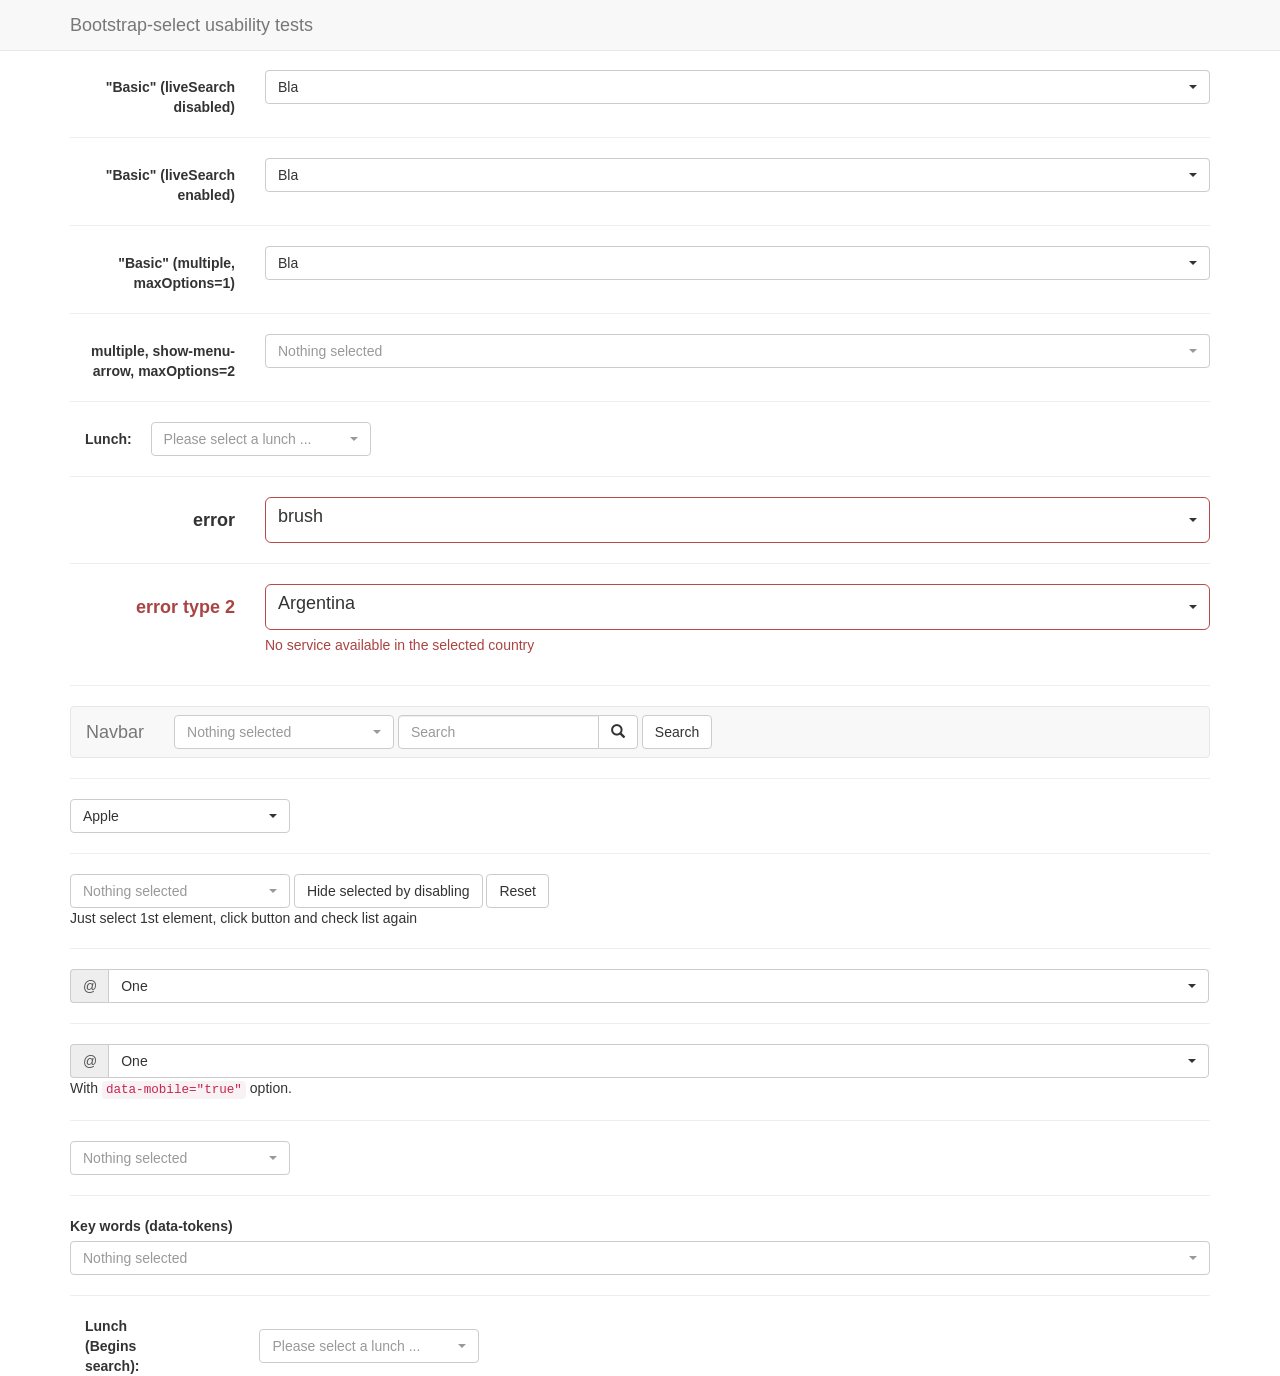
<file: ParkingApplication/src/main/resources/static/src/plugins/bootstrap-select/test.html>
<!DOCTYPE html>
<html>
<head>
  <title>Bootstrap-select test page</title>

  <meta charset="utf-8">

  <link rel="stylesheet" href="https://maxcdn.bootstrapcdn.com/bootstrap/3.3.7/css/bootstrap.css">
  <link rel="stylesheet" href="dist/css/bootstrap-select.css">

  <style>
    body {
      padding-top: 70px;
    }
  </style>

  <script src="https://code.jquery.com/jquery-3.2.1.slim.js" defer></script>
  <script src="https://maxcdn.bootstrapcdn.com/bootstrap/3.3.7/js/bootstrap.js" defer></script>
  <script src="dist/js/bootstrap-select.js" defer></script>
</head>
<body>
<nav class="navbar navbar-default navbar-fixed-top" role="navigation">
  <div class="container">
    <div class="navbar-header">
      <a class="navbar-brand" href="#">Bootstrap-select usability tests</a>
    </div>
  </div>
</nav>

<div class="container">
  <form class="form-horizontal" role="form">
    <div class="form-group">
      <label for="basic" class="col-lg-2 control-label">"Basic" (liveSearch disabled)</label>

      <div class="col-lg-10">
        <select id="basic" class="selectpicker show-tick form-control">
          <option>cow</option>
          <option data-subtext="option subtext">bull</option>
          <option class="get-class" disabled>ox</option>
          <optgroup label="test" data-subtext="optgroup subtext">
            <option>ASD</option>
            <option selected>Bla</option>
            <option>Ble</option>
          </optgroup>
        </select>
      </div>
    </div>
  </form>

  <hr>

  <form class="form-horizontal" role="form">
    <div class="form-group">
      <label for="basic" class="col-lg-2 control-label">"Basic" (liveSearch enabled)</label>

      <div class="col-lg-10">
        <select id="basic" class="selectpicker show-tick form-control" data-live-search="true">
          <option>cow</option>
          <option data-subtext="option subtext">bull</option>
          <option class="get-class" disabled>ox</option>
          <optgroup label="test" data-subtext="optgroup subtext">
            <option>ASD</option>
            <option selected>Bla</option>
            <option>Ble</option>
          </optgroup>
        </select>
      </div>
    </div>
  </form>

  <hr>
  <form class="form-horizontal" role="form">
    <div class="form-group">
      <label for="basic2" class="col-lg-2 control-label">"Basic" (multiple, maxOptions=1)</label>

      <div class="col-lg-10">
        <select id="basic2" class="show-tick form-control" multiple>
          <option>cow</option>
          <option>bull</option>
          <option class="get-class" disabled>ox</option>
          <optgroup label="test" data-subtext="another test">
            <option>ASD</option>
            <option selected>Bla</option>
            <option>Ble</option>
          </optgroup>
        </select>
      </div>
    </div>
  </form>

  <hr>
  <form class="form-horizontal" role="form">
    <div class="form-group">
      <label for="maxOption2" class="col-lg-2 control-label">multiple, show-menu-arrow, maxOptions=2</label>

      <div class="col-lg-10">
        <select id="maxOption2" class="selectpicker show-menu-arrow form-control" multiple data-max-options="2">
          <option>chicken</option>
          <option>turkey</option>
          <option disabled>duck</option>
          <option>goose</option>
        </select>
      </div>
    </div>
  </form>

  <hr>
  <form class="form-inline">
    <div class="form-group">
      <label class="col-md-1 control-label" for="lunch">Lunch:</label>
    </div>
    <div class="form-group">
      <select id="lunch" class="selectpicker" data-live-search="true" title="Please select a lunch ...">
        <option>Hot Dog, Fries and a Soda</option>
        <option>Burger, Shake and a Smile</option>
        <option>Sugar, Spice and all things nice</option>
        <option>Baby Back Ribs</option>
        <option>A really really long option made to illustrate an issue with the live search in an inline form</option>
      </select>
    </div>
  </form>

  <hr>
  <form class="form-horizontal" role="form">
    <div class="form-group form-group-lg">
      <label for="error" class="col-lg-2 control-label">error</label>

      <div class="col-lg-10 error">
        <select id="error" class="selectpicker show-tick form-control">
          <option>pen</option>
          <option>pencil</option>
          <option selected>brush</option>
        </select>
      </div>
    </div>
  </form>

  <hr>
  <form class="form-horizontal" role="form">
    <div class="form-group has-error form-group-lg">
      <label class="control-label col-lg-2" for="country">error type 2</label>

      <div class="col-lg-10">
        <select id="country" name="country" class="form-control selectpicker">
          <option>Argentina</option>
          <option>United State</option>
          <option>Mexico</option>
        </select>

        <p class="help-block">No service available in the selected country</p>
      </div>
    </div>
  </form>

  <hr>
  <nav class="navbar navbar-default" role="navigation">
    <div class="container-fluid">
      <div class="navbar-header">
        <a class="navbar-brand" href="#">Navbar</a>
      </div>

      <form class="navbar-form navbar-left" role="search">
        <div class="form-group">
          <select class="selectpicker" multiple data-live-search="true" data-live-search-placeholder="Search" data-actions-box="true">
            <optgroup label="filter1">
              <option>option1</option>
              <option>option2</option>
              <option>option3</option>
              <option>option4</option>
            </optgroup>
            <optgroup label="filter2">
              <option>option1</option>
              <option>option2</option>
              <option>option3</option>
              <option>option4</option>
            </optgroup>
            <optgroup label="filter3">
              <option>option1</option>
              <option>option2</option>
              <option>option3</option>
              <option>option4</option>
            </optgroup>
          </select>
        </div>

        <div class="input-group">
          <input type="text" class="form-control" placeholder="Search" name="q">

          <div class="input-group-btn">
            <button class="btn btn-default" type="submit"><i class="glyphicon glyphicon-search"></i></button>
          </div>
        </div>
        <button type="submit" class="btn btn-default">Search</button>
      </form>

    </div>
    <!-- .container-fluid -->
  </nav>

  <hr>
  <select id="first-disabled" class="selectpicker" data-hide-disabled="true" data-live-search="true">
    <optgroup disabled="disabled" label="disabled">
      <option>Hidden</option>
    </optgroup>
    <optgroup label="Fruit">
      <option>Apple</option>
      <option>Orange</option>
    </optgroup>
    <optgroup label="Vegetable">
      <option>Corn</option>
      <option>Carrot</option>
    </optgroup>
  </select>

  <hr>
  <select id="first-disabled2" class="selectpicker" multiple data-hide-disabled="true" data-size="5">
    <option>Apple</option>
    <option>Banana</option>
    <option>Orange</option>
    <option>Pineapple</option>
    <option>Apple2</option>
    <option>Banana2</option>
    <option>Orange2</option>
    <option>Pineapple2</option>
    <option>Apple2</option>
    <option>Banana2</option>
    <option>Orange2</option>
    <option>Pineapple2</option>
  </select>
  <button id="special" class="btn btn-default">Hide selected by disabling</button>
  <button id="special2" class="btn btn-default">Reset</button>
  <p>Just select 1st element, click button and check list again</p>

  <hr>
  <div class="input-group">
    <span class="input-group-addon">@</span>
    <select class="form-control selectpicker">
      <option>One</option>
      <option>Two</option>
      <option>Three</option>
    </select>
  </div>

  <hr>
  <div class="input-group">
    <span class="input-group-addon">@</span>
    <select class="form-control selectpicker" data-mobile="true">
      <option>One</option>
      <option>Two</option>
      <option>Three</option>
    </select>
  </div>
  <p>With <code>data-mobile="true"</code> option.</p>

  <hr>
  <select id="done" class="selectpicker" multiple data-done-button="true">
    <option>Apple</option>
    <option>Banana</option>
    <option>Orange</option>
    <option>Pineapple</option>
    <option>Apple2</option>
    <option>Banana2</option>
    <option>Orange2</option>
    <option>Pineapple2</option>
    <option>Apple2</option>
    <option>Banana2</option>
    <option>Orange2</option>
    <option>Pineapple2</option>
  </select>

  <hr>

  <div class="form-group">
    <label for="tokens">Key words (data-tokens)</label>
    <select id="tokens" class="selectpicker form-control" multiple data-live-search="true">
      <option data-tokens="first">I actually am called "one"</option>
      <option data-tokens="second">And me "two"</option>
      <option data-tokens="last">I am "three"</option>
    </select>
  </div>

  <hr>
  <form class="form-inline">
    <div class="form-group">
      <label class="col-md-1 control-label" for="lunchBegins">Lunch (Begins search):</label>
    </div>
    <div class="form-group">
      <select id="lunchBegins" class="selectpicker" data-live-search="true" data-live-search-style="begins" title="Please select a lunch ...">
        <option>Hot Dog, Fries and a Soda</option>
        <option>Burger, Shake and a Smile</option>
        <option>Sugar, Spice and all things nice</option>
        <option>Baby Back Ribs</option>
        <option>A really really long option made to illustrate an issue with the live search in an inline form</option>
      </select>
    </div>
  </form>
</div>

<script>
  document.addEventListener('DOMContentLoaded', function () {
    var mySelect = $('#first-disabled2');

    $('#special').on('click', function () {
      mySelect.find('option:selected').prop('disabled', true);
      mySelect.selectpicker('refresh');
    });

    $('#special2').on('click', function () {
      mySelect.find('option:disabled').prop('disabled', false);
      mySelect.selectpicker('refresh');
    });

    $('#basic2').selectpicker({
      liveSearch: true,
      maxOptions: 1
    });
  });
</script>
</body>
</html>
</file>
